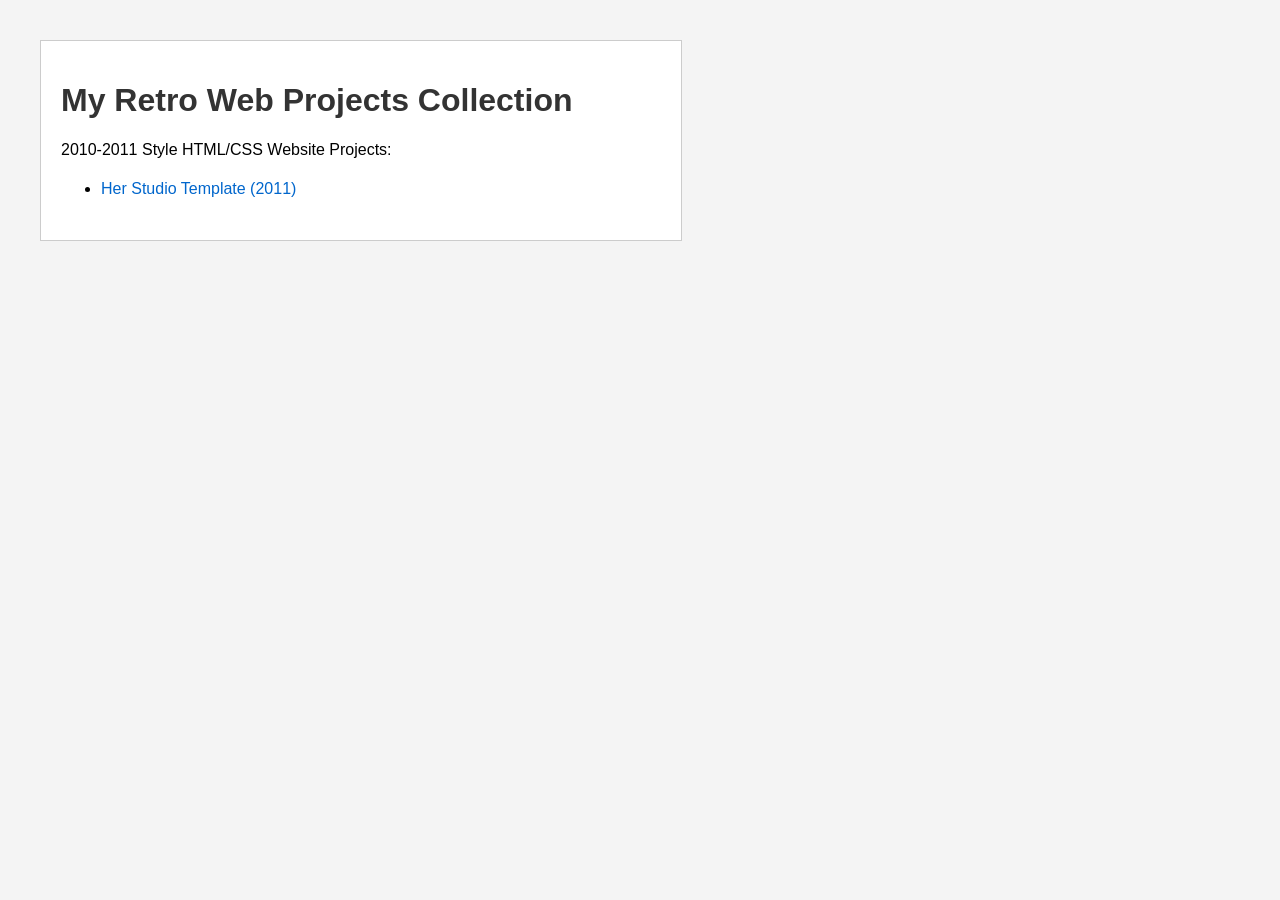
<file: index.html>
<!DOCTYPE html>
<html lang="en">
<head>
    <meta charset="UTF-8">
    <meta name="viewport" content="width=device-width, initial-scale=1.0">
    <title>My Retro Web Collection</title>
    <style>
        body {
            font-family: Arial, sans-serif;
            margin: 40px;
            background-color: #f4f4f4;
        }
        .container {
            background: #fff;
            padding: 20px;
            border: 1px solid #ccc;
            max-width: 600px;
        }
        h1 { color: #333; }
        ul { line-height: 1.8; }
        a { color: #0066cc; text-decoration: none; }
        a:hover { text-decoration: underline; }
    </style>
</head>
<body>
    <div class="container">
        <h1>My Retro Web Projects Collection</h1>
        <p>2010-2011 Style HTML/CSS Website Projects:</p>
        <ul>
            <li><a href="./her-studio/index.html">Her Studio Template (2011)</a></li>
        </ul>
    </div>
</body>
</html>
</file>
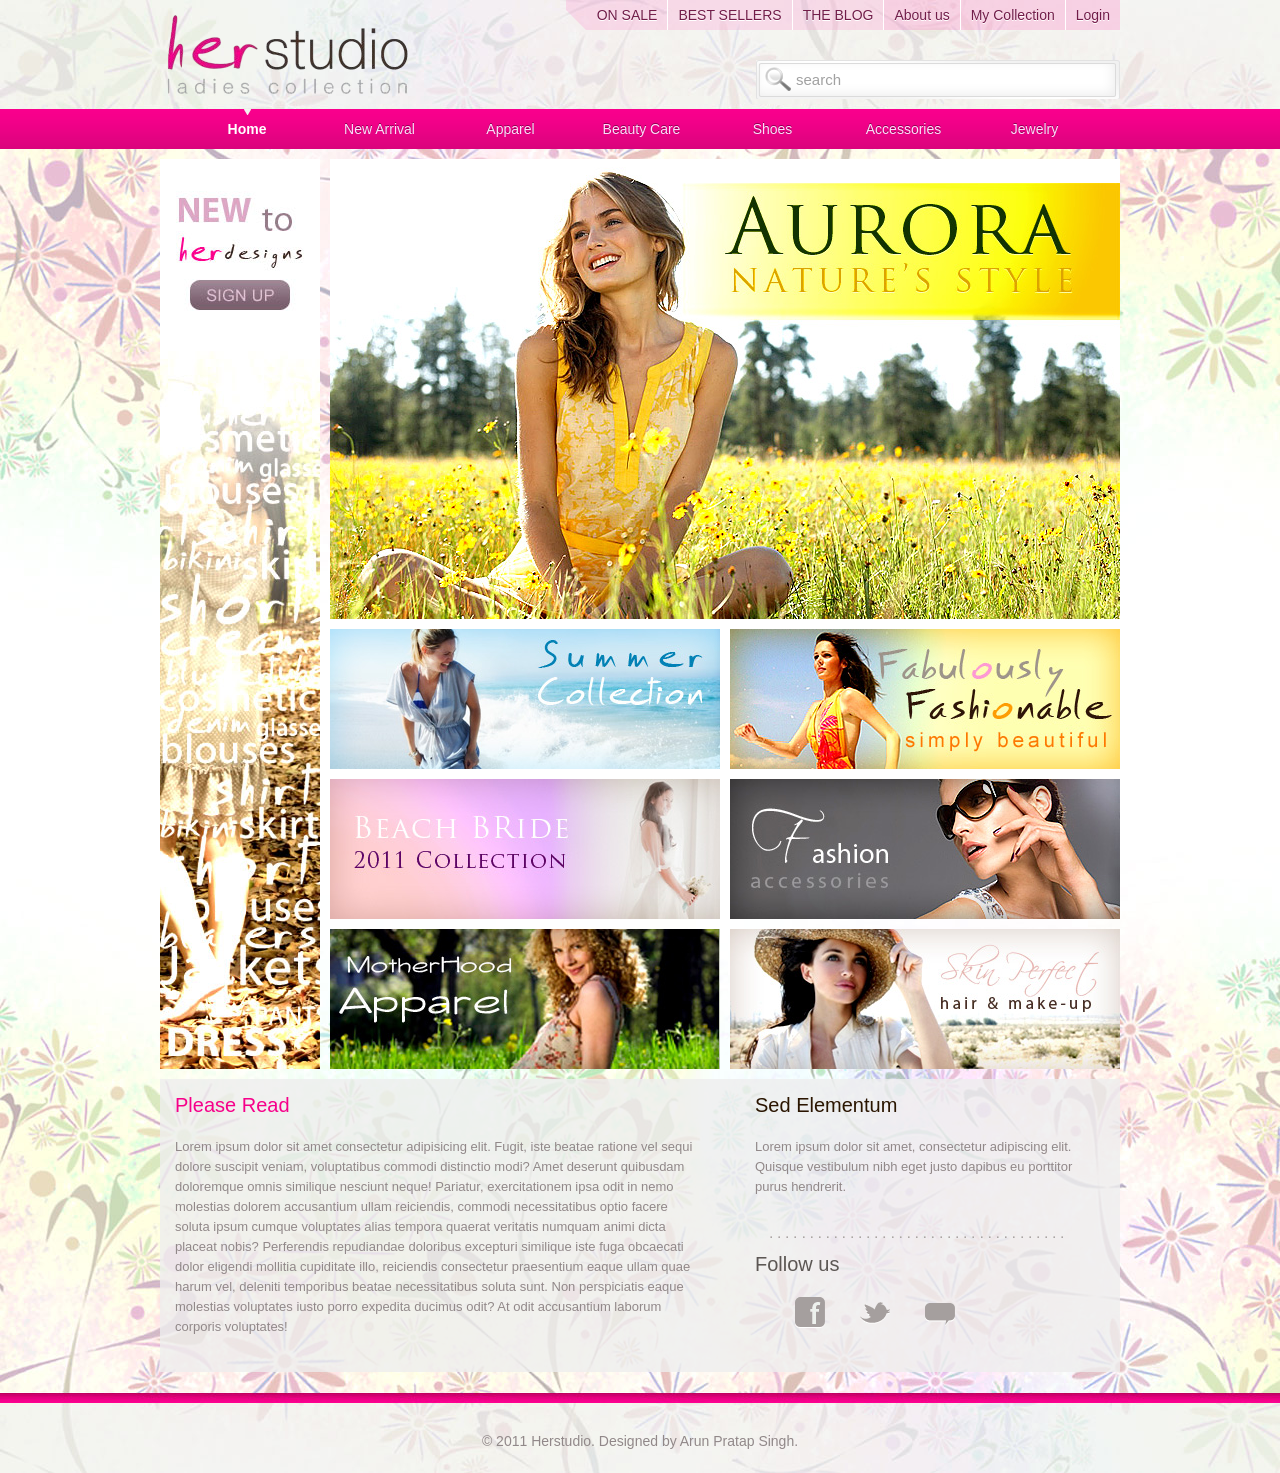
<file: her-studio/index.html>
<!DOCTYPE html>
<html lang="en">
<head>
    <meta http-equiv="Content-Type" content="text/html; charset=utf-8"/>
    <title>Her Studio - 2011 E-Commerce Template</title>
    <link rel="stylesheet" href="style.css" type="text/css">
</head>
<body>
    <body>
		<div class="header">
			<div>
				<a href="index.html" id="logo"><img src="images/logo.png" alt="logo"/></a>
				<div class="navigation">
					<ul class="first">
						<li class="first"><a href="jewelry.html">ON SALE</a></li>
						<li><a href="accessories.html">BEST SELLERS</a></li>
						<li><a href="blog.html">THE BLOG</a></li>
					</ul>
					<ul>
						<li><a href="about.html">About us</a></li>
						<li><a href="shoes.html">My Collection</a></li>
						<li><a href="#">Login</a></li>
					</ul>
				</div>
				<form action="" class="search">
					<input type="text" value="search" onblur="this.value=!this.value?'search':this.value;" onfocus="this.select()" onclick="this.value='';"/>
					<input type="submit" id="submit" value=""/>
				</form>
			</div>
			<div id="navigation">
				<ul>
					<li class="selected"><a href="index.html">Home</a></li>
					<li><a href="new_arrival.html">New Arrival</a></li>
					<li><a href="apparel.html">Apparel</a></li>
					<li><a href="beauty_care.html">Beauty Care</a></li>
					<li><a href="shoes.html">Shoes</a></li>
					<li><a href="accessories.html">Accessories</a></li>
					<li><a href="jewelry.html">Jewelry</a></li>
				</ul>
			</div>
		</div> 
		<div class="body">
			<div class="featured">
				<a href="blog.html"><img src="images/advertisement.jpg" alt=""/></a>
				<div class="gallery">
					<a href="new_arrival.html"><img src="images/aurora.jpg" alt=""/></a>
					<ul class="first">
						<li><a href="new_arrival.html"><img src="images/summer-collection.jpg" alt=""/></a></li>
						<li><a href="new_arrival.html"><img src="images/beach-bride.jpg" alt=""/></a></li>
						<li><a href="new_arrival.html"><img src="images/motherhood-apparel.jpg" alt=""/></a></li>
					</ul>
					<ul>
						<li><a href="new_arrival.html"><img src="images/fashionable.jpg" alt=""/></a></li>
						<li><a href="new_arrival.html"><img src="images/accessories.jpg" alt=""/></a></li>
						<li><a href="new_arrival.html"><img src="images/skin-perfect.jpg" alt=""/></a></li>
					</ul>
				</div>
			</div>
			<div class="article">
				<div class="first">
					<h3>Please Read</h3>
					<p>Lorem ipsum dolor sit amet consectetur adipisicing elit. Fugit, iste beatae ratione vel sequi dolore suscipit veniam, voluptatibus commodi distinctio modi? Amet deserunt quibusdam doloremque omnis similique nesciunt neque! Pariatur, exercitationem ipsa odit in nemo molestias dolorem accusantium ullam reiciendis, commodi necessitatibus optio facere soluta ipsum cumque voluptates alias tempora quaerat veritatis numquam animi dicta placeat nobis? Perferendis repudiandae doloribus excepturi similique iste fuga obcaecati dolor eligendi mollitia cupiditate illo, reiciendis consectetur praesentium eaque ullam quae harum vel, deleniti temporibus beatae necessitatibus soluta sunt. Non perspiciatis eaque molestias voluptates iusto porro expedita ducimus odit? At odit accusantium laborum corporis voluptates!</p>
				</div>
				<div>
					<h3>Sed Elementum</h3>
					<p>Lorem ipsum dolor sit amet, consectetur adipiscing elit. Quisque vestibulum nibh eget justo dapibus eu porttitor purus hendrerit.</p>
				</div>
				<div class="connect">
					<h2>Follow us</h2>
					<a href="#" id="facebook">Facebook</a>
					<a href="#" id="twitter">Twitter</a>
					<a href="#" id="comments">Comments</a>
				</div>
			</div>
		</div>
		<div class="footer">
			<p>&#169; 2011 Herstudio. Designed by Arun Pratap Singh.</p>
		</div>
	</body>
</body>
</html>
</file>
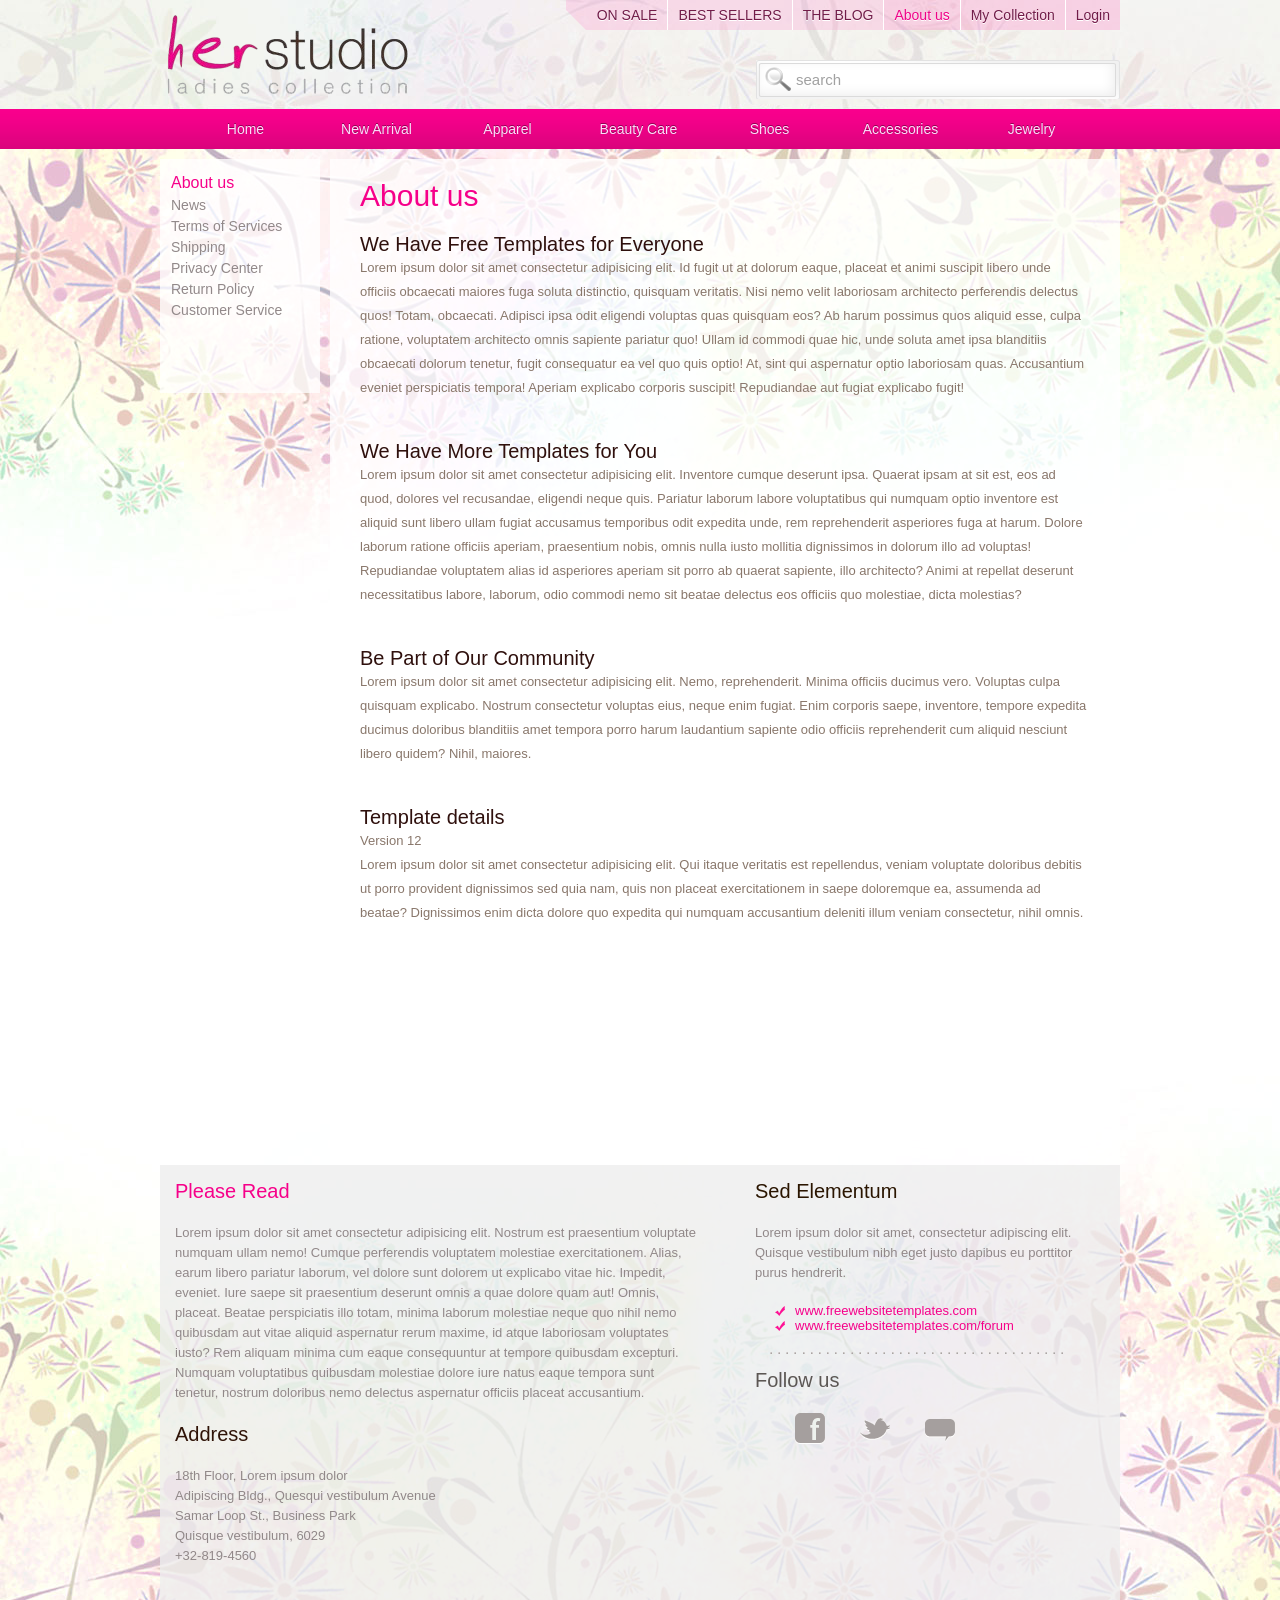
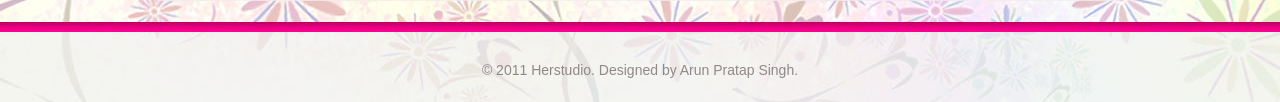
<file: her-studio/about.html>
<!DOCTYPE html>
<html lang="en">
<head>
    <meta http-equiv="Content-Type" content="text/html; charset=utf-8"/>
    <title>About-Her Studio Web Template</title>
    <link rel="stylesheet" href="style.css" type="text/css">
</head>

<body>
    <div class="header">
        <div>
            <a href="index.html" id="logo"><img src="images/logo.png" alt="logo" /></a>
            <div class="navigation">
                <ul class="first">
                    <li class="first"><a href="jewelry.html">ON SALE</a></li>
                    <li><a href="accessories.html">BEST SELLERS</a></li>
                    <li><a href="blog.html">THE BLOG</a></li>
                </ul>
                <ul>
                    <li class="selected"><a href="about.html">About us</a></li>
                    <li><a href="shoes.html">My Collection</a></li>
                    <li><a href="#">Login</a></li>
                </ul>
            </div>
            <form action="" class="search">
                <input type="text" value="search" onblur="this.value=!this.value?'search':this.value;"
                    onfocus="this.select()" onclick="this.value='';" />
                <input type="submit" id="submit" value="" />
            </form>
        </div>
        <div id="navigation">
            <ul>
                <li><a href="index.html">Home</a></li>
                <li><a href="new_arrival.html">New Arrival</a></li>
                <li><a href="apparel.html">Apparel</a></li>
                <li><a href="beauty_care.html">Beauty Care</a></li>
                <li><a href="shoes.html">Shoes</a></li>
                <li><a href="accessories.html">Accessories</a></li>
                <li><a href="jewelry.html">Jewelry</a></li>
            </ul>
        </div>
    </div>
    <div class="body">
        <div class="sidebar">
            <div class="first">
                <h2><a href="about.html">About us</a></h2>
                <ul>
                    <li><a href="news.html">News</a></li>
                    <li><a href="#">Terms of Services</a></li>
                    <li><a href="#">Shipping</a></li>
                    <li><a href="#">Privacy Center</a></li>
                    <li><a href="#">Return Policy</a></li>
                    <li><a href="#">Customer Service</a></li>
                </ul>
            </div>
        </div>
        <div class="content">
            <div class="about">
                <h2>About us</h2>

                <h3>We Have Free Templates for Everyone</h3>
                <p>Lorem ipsum dolor sit amet consectetur adipisicing elit. Id fugit ut at dolorum eaque, placeat et animi suscipit libero unde officiis obcaecati maiores fuga soluta distinctio, quisquam veritatis. Nisi nemo velit laboriosam architecto perferendis delectus quos! Totam, obcaecati. Adipisci ipsa odit eligendi voluptas quas quisquam eos? Ab harum possimus quos aliquid esse, culpa ratione, voluptatem architecto omnis sapiente pariatur quo! Ullam id commodi quae hic, unde soluta amet ipsa blanditiis obcaecati dolorum tenetur, fugit consequatur ea vel quo quis optio! At, sint qui aspernatur optio laboriosam quas. Accusantium eveniet perspiciatis tempora! Aperiam explicabo corporis suscipit! Repudiandae aut fugiat explicabo fugit!</p>

                <h3>We Have More Templates for You</h3>
                <p>Lorem ipsum dolor sit amet consectetur adipisicing elit. Inventore cumque deserunt ipsa. Quaerat ipsam at sit est, eos ad quod, dolores vel recusandae, eligendi neque quis. Pariatur laborum labore voluptatibus qui numquam optio inventore est aliquid sunt libero ullam fugiat accusamus temporibus odit expedita unde, rem reprehenderit asperiores fuga at harum. Dolore laborum ratione officiis aperiam, praesentium nobis, omnis nulla iusto mollitia dignissimos in dolorum illo ad voluptas! Repudiandae voluptatem alias id asperiores aperiam sit porro ab quaerat sapiente, illo architecto? Animi at repellat deserunt necessitatibus labore, laborum, odio commodi nemo sit beatae delectus eos officiis quo molestiae, dicta molestias?</p>

                <h3>Be Part of Our Community</h3>
                <p>Lorem ipsum dolor sit amet consectetur adipisicing elit. Nemo, reprehenderit. Minima officiis ducimus vero. Voluptas culpa quisquam explicabo. Nostrum consectetur voluptas eius, neque enim fugiat. Enim corporis saepe, inventore, tempore expedita ducimus doloribus blanditiis amet tempora porro harum laudantium sapiente odio officiis reprehenderit cum aliquid nesciunt libero quidem? Nihil, maiores.</p>

                <h3>Template details</h3>
                <p>Version 12</br>
                    Lorem ipsum dolor sit amet consectetur adipisicing elit. Qui itaque veritatis est repellendus, veniam voluptate doloribus debitis ut porro provident dignissimos sed quia nam, quis non placeat exercitationem in saepe doloremque ea, assumenda ad beatae? Dignissimos enim dicta dolore quo expedita qui numquam accusantium deleniti illum veniam consectetur, nihil omnis.</p>
            </div>
        </div>
        <div class="article">
            <div class="first">
                <h3>Please Read</h3>
                <p>Lorem ipsum dolor sit amet consectetur adipisicing elit. Nostrum est praesentium voluptate numquam ullam nemo! Cumque perferendis voluptatem molestiae exercitationem. Alias, earum libero pariatur laborum, vel dolore sunt dolorem ut explicabo vitae hic. Impedit, eveniet. Iure saepe sit praesentium deserunt omnis a quae dolore quam aut! Omnis, placeat. Beatae perspiciatis illo totam, minima laborum molestiae neque quo nihil nemo quibusdam aut vitae aliquid aspernatur rerum maxime, id atque laboriosam voluptates iusto? Rem aliquam minima cum eaque consequuntur at tempore quibusdam excepturi. Numquam voluptatibus quibusdam molestiae dolore iure natus eaque tempora sunt tenetur, nostrum doloribus nemo delectus aspernatur officiis placeat accusantium.</p>
                <h4>Address</h4>
                <p>18th Floor, Lorem ipsum dolor</br>
                    Adipiscing Bldg., Quesqui vestibulum Avenue</br>
                    Samar Loop St., Business Park</br>
                    Quisque vestibulum, 6029</br>
                    +32-819-4560</p>
            </div>
            <div>
                <h3>Sed Elementum</h3>
                <p>Lorem ipsum dolor sit amet, consectetur adipiscing elit. Quisque vestibulum nibh eget justo dapibus
                    eu porttitor purus hendrerit.</p>
                <a href="#">www.freewebsitetemplates.com</a>
                <a href="#">www.freewebsitetemplates.com/forum</a>
            </div>
            <div class="connect">
                <h2>Follow us</h2>
                <a href="#" id="facebook">Facebook</a>
                <a href="#" id="twitter">Twitter</a>
                <a href="#" id="comments">Comments</a>
            </div>
        </div>
    </div>
    <div class="footer">
        <p>&#169; 2011 Herstudio. Designed by Arun Pratap Singh.</p>
    </div>
</body>

</html>
</file>
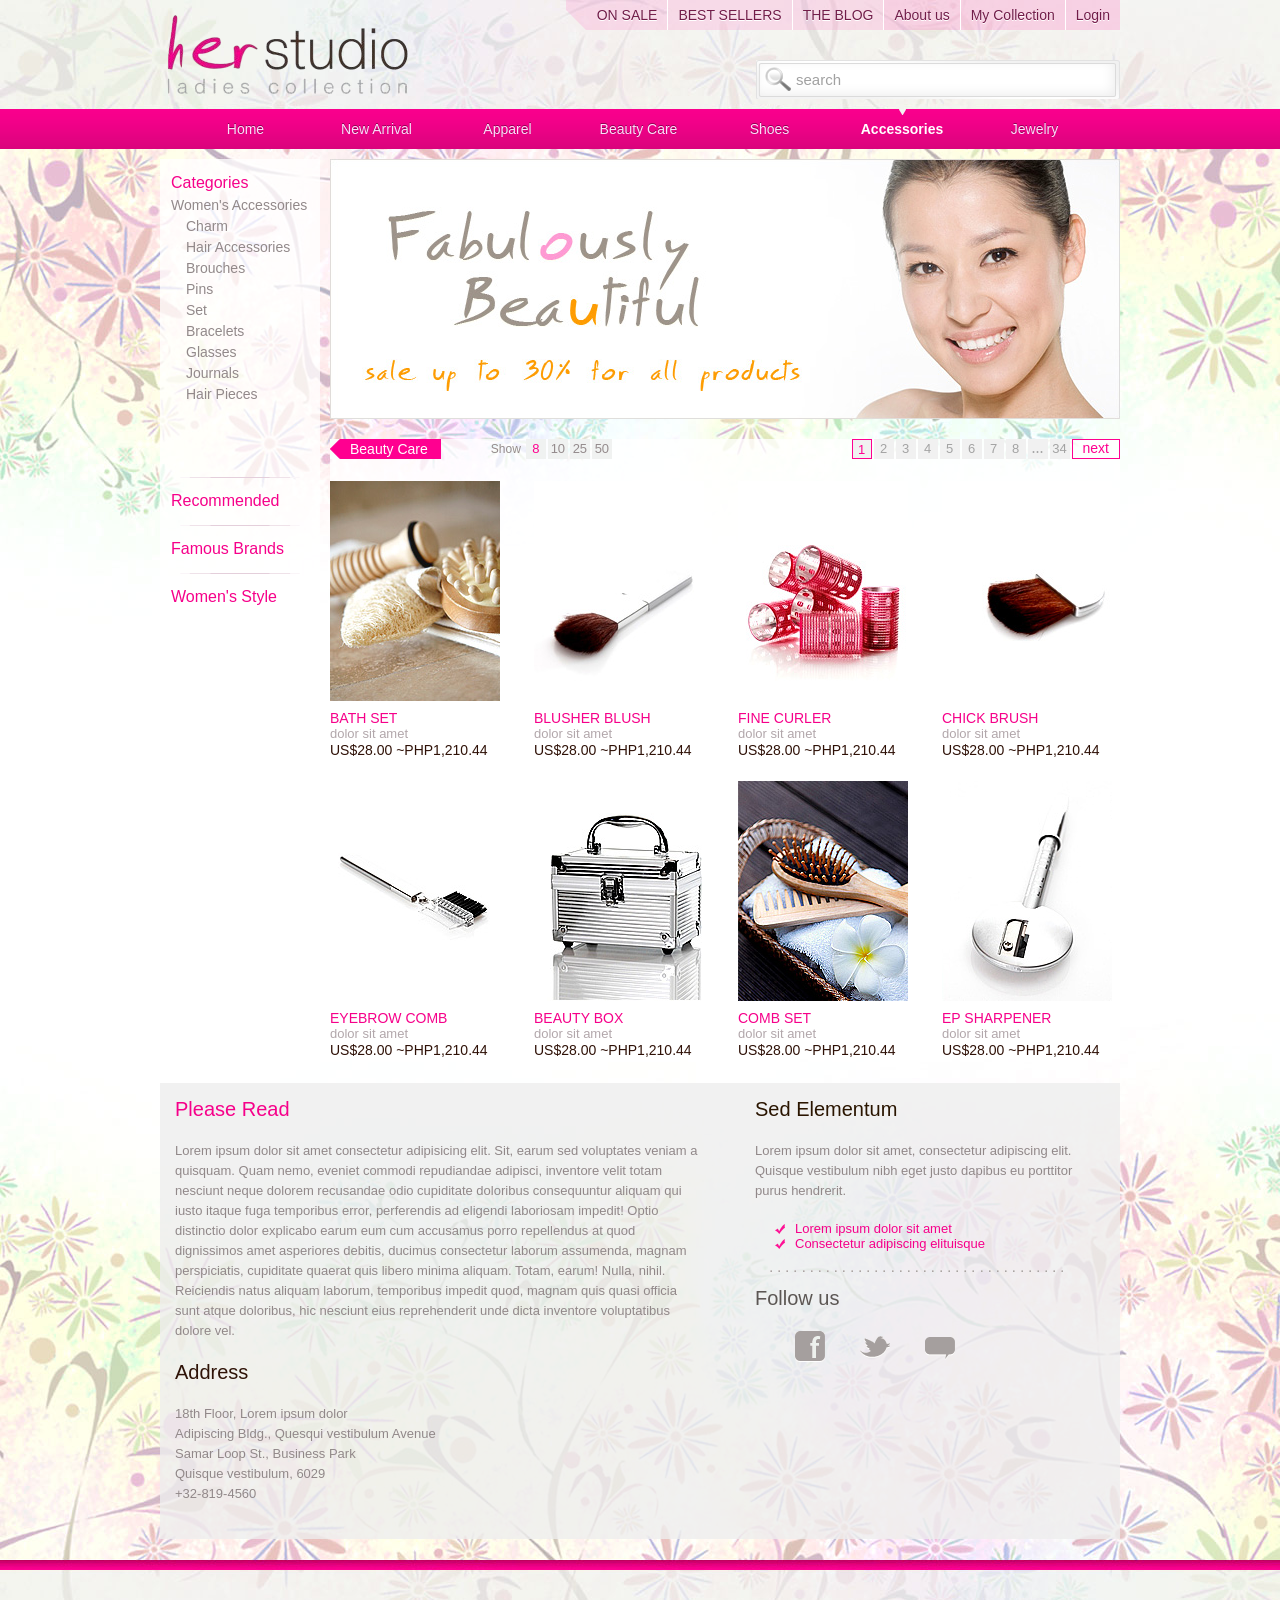
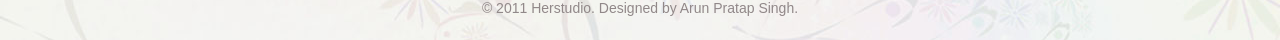
<file: her-studio/accessories.html>
<!DOCTYPE html>
<html lang="en">
<head>
    <meta http-equiv="Content-Type" content="text/html; charset=utf-8"/>
    <title>Her Studio</title>
    <link rel="stylesheet" href="style.css" type="text/css">
</head>

<body>
    <div class="header">
        <div>
            <a href="index.html" id="logo"><img src="images/logo.png" alt="logo" /></a>
            <div class="navigation">
                <ul class="first">
                    <li class="first"><a href="jewelry.html">ON SALE</a></li>
                    <li><a href="accessories.html">BEST SELLERS</a></li>
                    <li><a href="blog.html">THE BLOG</a></li>
                </ul>
                <ul>
                    <li><a href="about.html">About us</a></li>
                    <li><a href="shoes.html">My Collection</a></li>
                    <li><a href="#">Login</a></li>
                </ul>
            </div>
            <form action="" class="search">
                <input type="text" value="search" onblur="this.value=!this.value?'search':this.value;"
                    onfocus="this.select()" onclick="this.value='';" />
                <input type="submit" id="submit" value="" />
            </form>
        </div>
        <div id="navigation">
            <ul>
                <li><a href="index.html">Home</a></li>
                <li><a href="new_arrival.html">New Arrival</a></li>
                <li><a href="apparel.html">Apparel</a></li>
                <li><a href="beauty_care.html">Beauty Care</a></li>
                <li><a href="shoes.html">Shoes</a></li>
                <li class="selected"><a href="accessories.html">Accessories</a></li>
                <li><a href="jewelry.html">Jewelry</a></li>
            </ul>
        </div>
    </div>
    <div class="body">
        <div class="sidebar">
            <div class="first">
                <h2><a href="#">Categories</a></h2>
                <ul>
                    <li>
                        <a href="#">Women's Accessories</a>
                        <ul>
                            <li><a href="#">Charm</a></li>
                            <li><a href="#">Hair Accessories</a></li>
                            <li><a href="#">Brouches</a></li>
                            <li><a href="#">Pins</a></li>
                            <li><a href="#">Set</a></li>
                            <li><a href="#">Bracelets</a></li>
                            <li><a href="#">Glasses</a></li>
                            <li><a href="#">Journals</a></li>
                            <li><a href="#">Hair Pieces</a></li>
                        </ul>
                    </li>
                </ul>
            </div>
            <div>
                <h2><a href="#">Recommended</a></h2>
            </div>
            <div>
                <h2><a href="#">Famous Brands</a></h2>
            </div>
            <div>
                <h2><a href="#">Women's Style</a></h2>
            </div>
        </div>
        <div class="content">
            <div class="figure">
                <img src="images/accesory.jpg" alt="" />
            </div>
            <div class="products">
                <div class="paging">
                    <div class="first">
                        <h2>Beauty Care</h2>
                        <span>Show</span>
                        <ul>
                            <li class="selected"><a href="#">8</a></li>
                            <li><a href="#">10</a></li>
                            <li><a href="#">25</a></li>
                            <li><a href="#">50</a></li>
                        </ul>
                    </div>
                    <div>
                        <ul>
                            <li class="selected"><a href="#">1</a></li>
                            <li><a href="#">2</a></li>
                            <li><a href="#">3</a></li>
                            <li><a href="#">4</a></li>
                            <li><a href="#">5</a></li>
                            <li><a href="#">6</a></li>
                            <li><a href="#">7</a></li>
                            <li><a href="#">8</a></li>
                            <li>...</li>
                            <li><a href="#">34</a></li>
                        </ul>
                        <a href="#">next</a>
                    </div>
                </div>
                <ul>
                    <li class="first">
                        <a href="#"><img src="images/bath-set.jpg" alt="" /></a>
                        <h4>Bath Set</h4>
                        <p>dolor sit amet</p>
                        <span>US$28.00 ~PHP1,210.44</span>
                    </li>
                    <li>
                        <a href="#"><img src="images/blusher-brush.jpg" alt="" /></a>
                        <h4>Blusher Blush</h4>
                        <p>dolor sit amet</p>
                        <span>US$28.00 ~PHP1,210.44</span>
                    </li>
                    <li>
                        <a href="#"><img src="images/fine-curler.jpg" alt="" /></a>
                        <h4>Fine Curler</h4>
                        <p>dolor sit amet</p>
                        <span>US$28.00 ~PHP1,210.44</span>
                    </li>
                    <li>
                        <a href="#"><img src="images/chick-brush.jpg" alt="" /></a>
                        <h4>Chick Brush</h4>
                        <p>dolor sit amet</p>
                        <span>US$28.00 ~PHP1,210.44</span>
                    </li>
                </ul>
                <ul>
                    <li class="first">
                        <a href="#"><img src="images/eyebrow-comb.jpg" alt="" /></a>
                        <h4>Eyebrow Comb</h4>
                        <p>dolor sit amet</p>
                        <span>US$28.00 ~PHP1,210.44</span>
                    </li>
                    <li>
                        <a href="#"><img src="images/beauty-box.jpg" alt="" /></a>
                        <h4>Beauty Box</h4>
                        <p>dolor sit amet</p>
                        <span>US$28.00 ~PHP1,210.44</span>
                    </li>
                    <li>
                        <a href="#"><img src="images/comb-set.jpg" alt="" /></a>
                        <h4>Comb Set</h4>
                        <p>dolor sit amet</p>
                        <span>US$28.00 ~PHP1,210.44</span>
                    </li>
                    <li>
                        <a href="#"><img src="images/ep-sharpener.jpg" alt="" /></a>
                        <h4>Ep Sharpener</h4>
                        <p>dolor sit amet</p>
                        <span>US$28.00 ~PHP1,210.44</span>
                    </li>
                </ul>
            </div>
        </div>
        <div class="article">
            <div class="first">
                <h3>Please Read</h3>
                <p>Lorem ipsum dolor sit amet consectetur adipisicing elit. Sit, earum sed voluptates veniam a quisquam. Quam nemo, eveniet commodi repudiandae adipisci, inventore velit totam nesciunt neque dolorem recusandae odio cupiditate doloribus consequuntur aliquam qui iusto itaque fuga temporibus error, perferendis ad eligendi laboriosam impedit! Optio distinctio dolor explicabo earum eum cum accusamus porro repellendus at quod dignissimos amet asperiores debitis, ducimus consectetur laborum assumenda, magnam perspiciatis, cupiditate quaerat quis libero minima aliquam. Totam, earum! Nulla, nihil. Reiciendis natus aliquam laborum, temporibus impedit quod, magnam quis quasi officia sunt atque doloribus, hic nesciunt eius reprehenderit unde dicta inventore voluptatibus dolore vel.</p>
                <h4>Address</h4>
                <p>18th Floor, Lorem ipsum dolor</br>
                    Adipiscing Bldg., Quesqui vestibulum Avenue</br>
                    Samar Loop St., Business Park</br>
                    Quisque vestibulum, 6029</br>
                    +32-819-4560</p>
            </div>
            <div>
                <h3>Sed Elementum</h3>
                <p>Lorem ipsum dolor sit amet, consectetur adipiscing elit. Quisque vestibulum nibh eget justo dapibus
                    eu porttitor purus hendrerit.</p>
                <a href="#">Lorem ipsum dolor sit amet</a>
                <a href="#">Consectetur adipiscing elituisque</a>
            </div>
            <div class="connect">
                <h2>Follow us</h2>
                <a href="#" id="facebook">Facebook</a>
                <a href="#" id="twitter">Twitter</a>
                <a href="#" id="comments">Comments</a>
            </div>
        </div>
    </div>
    <div class="footer">
        <p>&#169; 2011 Herstudio. Designed by Arun Pratap Singh.</p>
    </div>
</body>

</html>
</file>
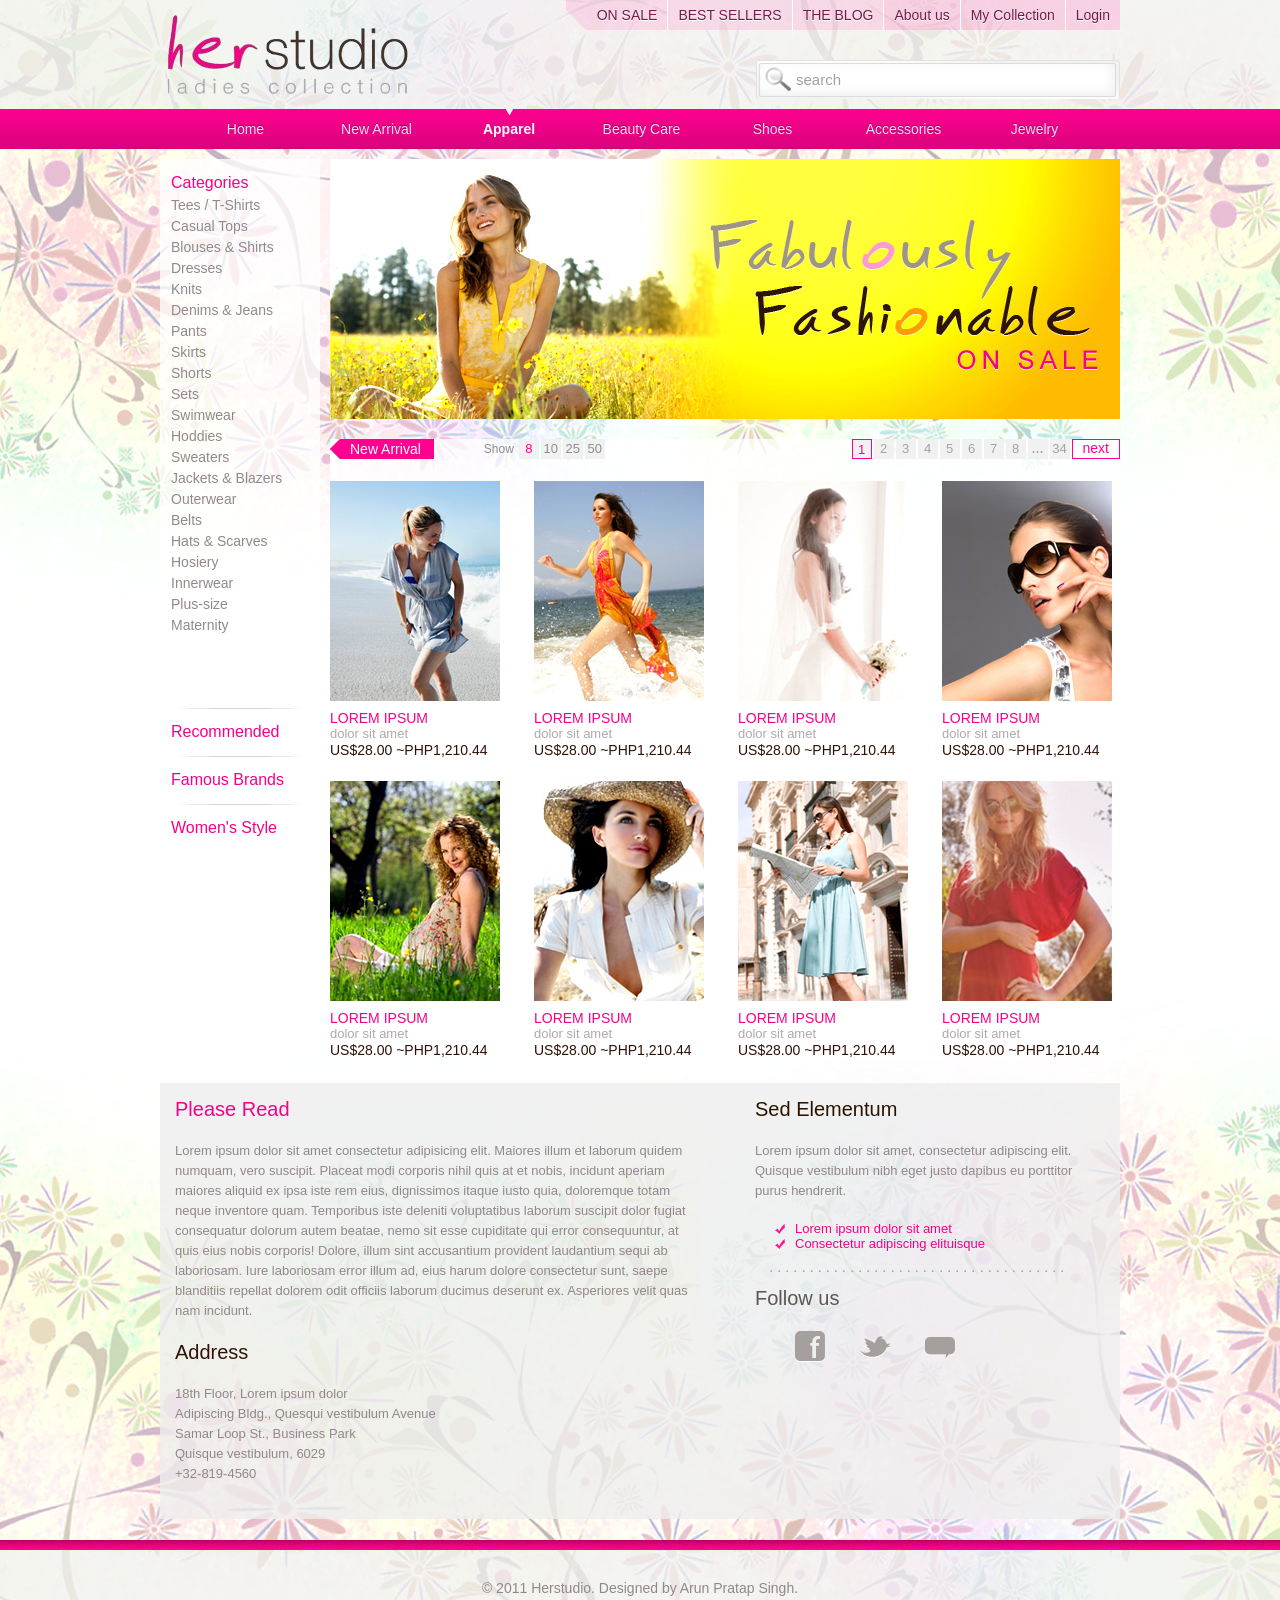
<file: her-studio/apparel.html>
<!DOCTYPE html>
<html lang="en">
<head>
    <meta http-equiv="Content-Type" content="text/html; charset=utf-8"/>
    <title>Her Studio</title>
    <link rel="stylesheet" href="style.css" type="text/css">
</head>

<body>
    <div class="header">
        <div>
            <a href="index.html" id="logo"><img src="images/logo.png" alt="logo" /></a>
            <div class="navigation">
                <ul class="first">
                    <li class="first"><a href="jewelry.html">ON SALE</a></li>
                    <li><a href="accessories.html">BEST SELLERS</a></li>
                    <li><a href="blog.html">THE BLOG</a></li>
                </ul>
                <ul>
                    <li><a href="about.html">About us</a></li>
                    <li><a href="shoes.html">My Collection</a></li>
                    <li><a href="#">Login</a></li>
                </ul>
            </div>
            <form action="" class="search">
                <input type="text" value="search" onblur="this.value=!this.value?'search':this.value;"
                    onfocus="this.select()" onclick="this.value='';" />
                <input type="submit" id="submit" value="" />
            </form>
        </div>
        <div id="navigation">
            <ul>
                <li><a href="index.html">Home</a></li>
                <li><a href="new_arrival.html">New Arrival</a></li>
                <li class="selected"><a href="apparel.html">Apparel</a></li>
                <li><a href="beauty_care.html">Beauty Care</a></li>
                <li><a href="shoes.html">Shoes</a></li>
                <li><a href="accessories.html">Accessories</a></li>
                <li><a href="jewelry.html">Jewelry</a></li>
            </ul>
        </div>
    </div>
    <div class="body">
        <div class="sidebar">
            <div class="first">
                <h2><a href="#">Categories</a></h2>
                <ul>
                    <li><a href="#">Tees / T-Shirts</a></li>
                    <li><a href="#">Casual Tops</a></li>
                    <li><a href="#">Blouses &amp; Shirts</a></li>
                    <li><a href="#">Dresses</a></li>
                    <li><a href="#">Knits</a></li>
                    <li><a href="#">Denims &amp; Jeans</a></li>
                    <li><a href="#">Pants</a></li>
                    <li><a href="#">Skirts</a></li>
                    <li><a href="#">Shorts</a></li>
                    <li><a href="#">Sets</a></li>
                    <li><a href="#">Swimwear</a></li>
                    <li><a href="#">Hoddies</a></li>
                    <li><a href="#">Sweaters</a></li>
                    <li><a href="#">Jackets &amp; Blazers</a></li>
                    <li><a href="#">Outerwear</a></li>
                    <li><a href="#">Belts</a></li>
                    <li><a href="#">Hats &amp; Scarves</a></li>
                    <li><a href="#">Hosiery</a></li>
                    <li><a href="#">Innerwear</a></li>
                    <li><a href="#">Plus-size</a></li>
                    <li><a href="#">Maternity</a></li>
                </ul>
            </div>
            <div>
                <h2><a href="#">Recommended</a></h2>
            </div>
            <div>
                <h2><a href="#">Famous Brands</a></h2>
            </div>
            <div>
                <h2><a href="#">Women's Style</a></h2>
            </div>
        </div>
        <div class="content">
            <div class="figure">
                <img src="images/apparel.jpg" alt="" />
            </div>
            <div class="products">
                <div class="paging">
                    <div class="first">
                        <h2>New Arrival</h2>
                        <span>Show</span>
                        <ul>
                            <li class="selected"><a href="#">8</a></li>
                            <li><a href="#">10</a></li>
                            <li><a href="#">25</a></li>
                            <li><a href="#">50</a></li>
                        </ul>
                    </div>
                    <div>
                        <ul>
                            <li class="selected"><a href="#">1</a></li>
                            <li><a href="#">2</a></li>
                            <li><a href="#">3</a></li>
                            <li><a href="#">4</a></li>
                            <li><a href="#">5</a></li>
                            <li><a href="#">6</a></li>
                            <li><a href="#">7</a></li>
                            <li><a href="#">8</a></li>
                            <li>...</li>
                            <li><a href="#">34</a></li>
                        </ul>
                        <a href="#">next</a>
                    </div>
                </div>
                <ul>
                    <li class="first">
                        <a href="new_arrival.html"><img src="images/apparel1.jpg" alt="" /></a>
                        <h4>Lorem Ipsum</h4>
                        <p>dolor sit amet</p>
                        <span>US$28.00 ~PHP1,210.44</span>
                    </li>
                    <li>
                        <a href="new_arrival.html"><img src="images/apparel2.jpg" alt="" /></a>
                        <h4>Lorem Ipsum</h4>
                        <p>dolor sit amet</p>
                        <span>US$28.00 ~PHP1,210.44</span>
                    </li>
                    <li>
                        <a href="new_arrival.html"><img src="images/apparel3.jpg" alt="" /></a>
                        <h4>Lorem Ipsum</h4>
                        <p>dolor sit amet</p>
                        <span>US$28.00 ~PHP1,210.44</span>
                    </li>
                    <li>
                        <a href="new_arrival.html"><img src="images/apparel4.jpg" alt="" /></a>
                        <h4>Lorem Ipsum</h4>
                        <p>dolor sit amet</p>
                        <span>US$28.00 ~PHP1,210.44</span>
                    </li>
                </ul>
                <ul>
                    <li class="first">
                        <a href="new_arrival.html"><img src="images/apparel5.jpg" alt="" /></a>
                        <h4>Lorem Ipsum</h4>
                        <p>dolor sit amet</p>
                        <span>US$28.00 ~PHP1,210.44</span>
                    </li>
                    <li>
                        <a href="new_arrival.html"><img src="images/apparel6.jpg" alt="" /></a>
                        <h4>Lorem Ipsum</h4>
                        <p>dolor sit amet</p>
                        <span>US$28.00 ~PHP1,210.44</span>
                    </li>
                    <li>
                        <a href="new_arrival.html"><img src="images/apparel7.jpg" alt="" /></a>
                        <h4>Lorem Ipsum</h4>
                        <p>dolor sit amet</p>
                        <span>US$28.00 ~PHP1,210.44</span>
                    </li>
                    <li>
                        <a href="new_arrival.html"><img src="images/apparel8.jpg" alt="" /></a>
                        <h4>Lorem Ipsum</h4>
                        <p>dolor sit amet</p>
                        <span>US$28.00 ~PHP1,210.44</span>
                    </li>
                </ul>
            </div>
        </div>
        <div class="article">
            <div class="first">
                <h3>Please Read</h3>
                <p>Lorem ipsum dolor sit amet consectetur adipisicing elit. Maiores illum et laborum quidem numquam, vero suscipit. Placeat modi corporis nihil quis at et nobis, incidunt aperiam maiores aliquid ex ipsa iste rem eius, dignissimos itaque iusto quia, doloremque totam neque inventore quam. Temporibus iste deleniti voluptatibus laborum suscipit dolor fugiat consequatur dolorum autem beatae, nemo sit esse cupiditate qui error consequuntur, at quis eius nobis corporis! Dolore, illum sint accusantium provident laudantium sequi ab laboriosam. Iure laboriosam error illum ad, eius harum dolore consectetur sunt, saepe blanditiis repellat dolorem odit officiis laborum ducimus deserunt ex. Asperiores velit quas nam incidunt.</p>
                <h4>Address</h4>
                <p>18th Floor, Lorem ipsum dolor</br>
                    Adipiscing Bldg., Quesqui vestibulum Avenue</br>
                    Samar Loop St., Business Park</br>
                    Quisque vestibulum, 6029</br>
                    +32-819-4560</p>
            </div>
            <div>
                <h3>Sed Elementum</h3>
                <p>Lorem ipsum dolor sit amet, consectetur adipiscing elit. Quisque vestibulum nibh eget justo dapibus
                    eu porttitor purus hendrerit.</p>
                <a href="#">Lorem ipsum dolor sit amet</a>
                <a href="#">Consectetur adipiscing elituisque</a>
            </div>
            <div class="connect">
                <h2>Follow us</h2>
                <a href="#" id="facebook">Facebook</a>
                <a href="#" id="twitter">Twitter</a>
                <a href="#" id="comments">Comments</a>
            </div>
        </div>
    </div>
    <div class="footer">
        <p>&#169; 2011 Herstudio. Designed by Arun Pratap Singh.</p>
    </div>
</body>

</html>
</file>
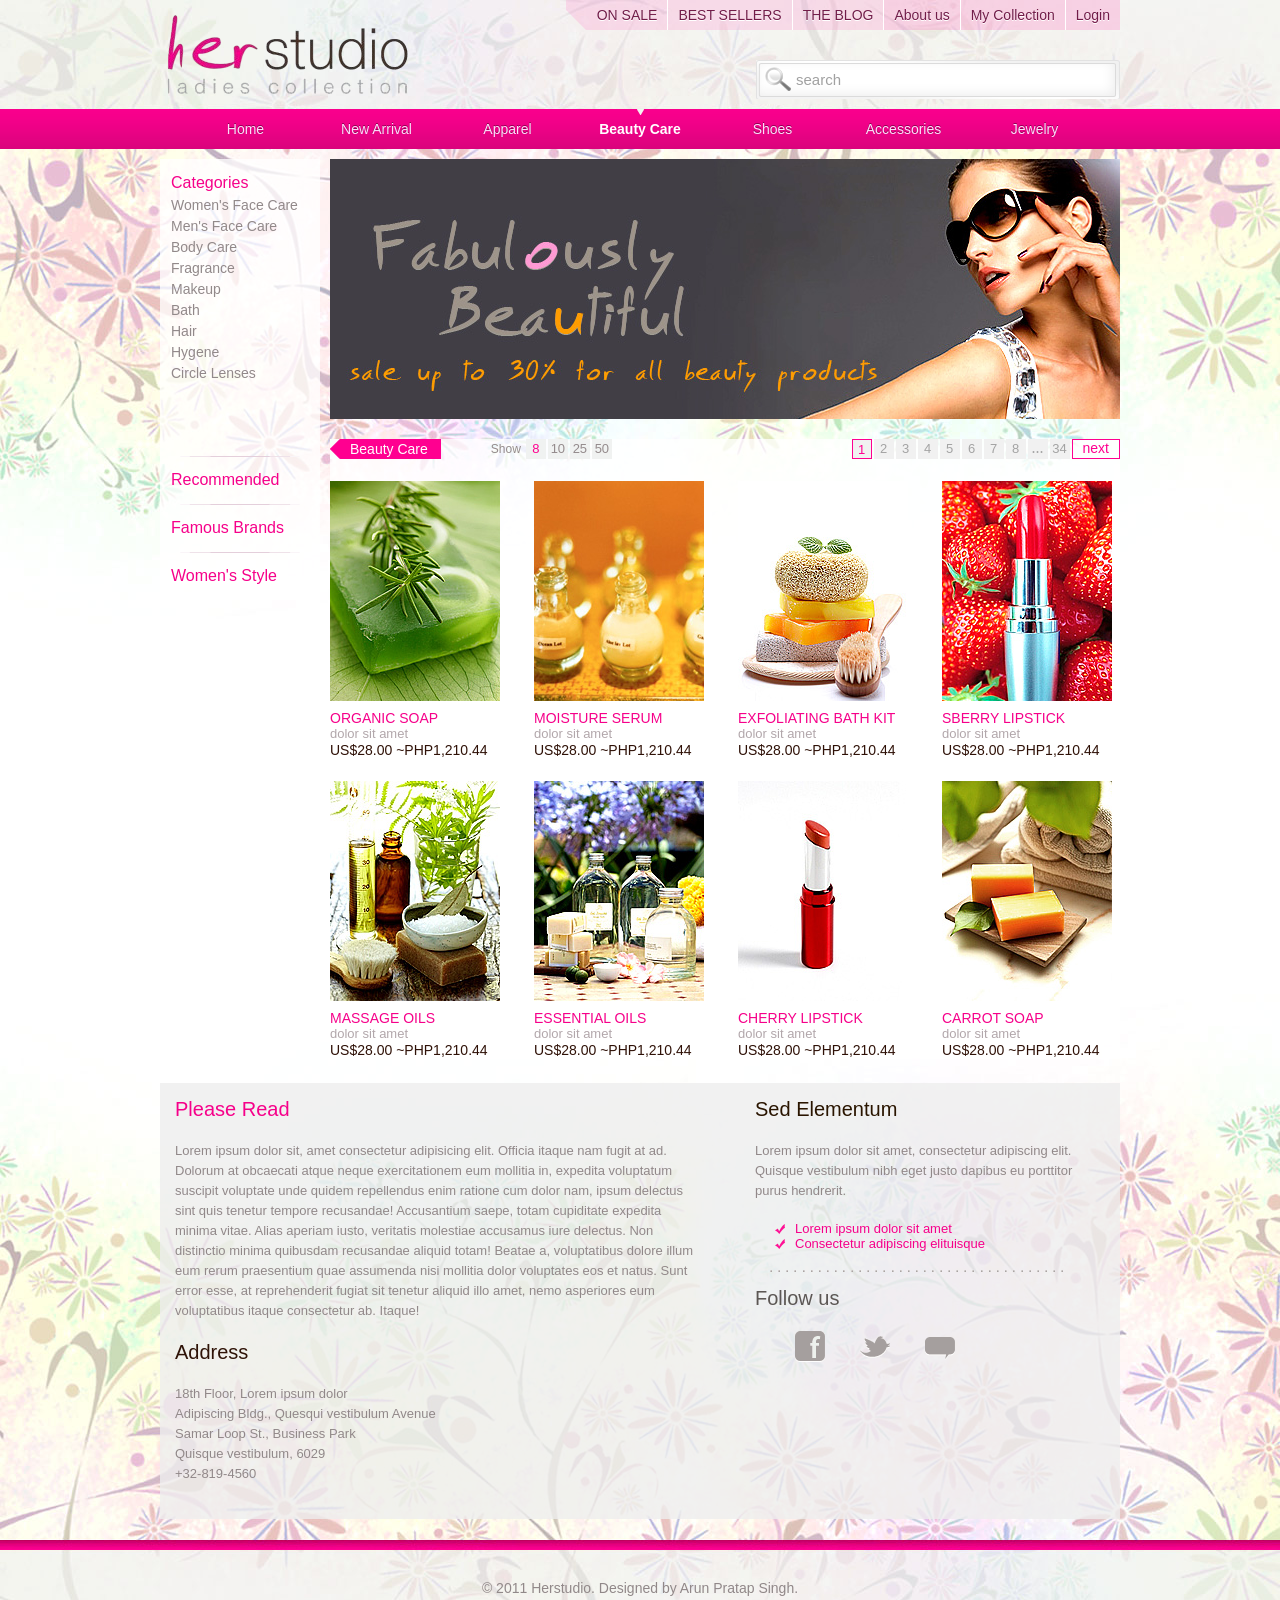
<file: her-studio/beauty_care.html>
<!DOCTYPE html>
<html lang="en">
<head>
    <meta http-equiv="Content-Type" content="text/html; charset=utf-8"/>
    <title>Her Studio</title>
    <link rel="stylesheet" href="style.css" type="text/css">
</head>

<body>
    <div class="header">
        <div>
            <a href="index.html" id="logo"><img src="images/logo.png" alt="logo" /></a>
            <div class="navigation">
                <ul class="first">
                    <li class="first"><a href="jewelry.html">ON SALE</a></li>
                    <li><a href="accessories.html">BEST SELLERS</a></li>
                    <li><a href="blog.html">THE BLOG</a></li>
                </ul>
                <ul>
                    <li><a href="about.html">About us</a></li>
                    <li><a href="shoes.html">My Collection</a></li>
                    <li><a href="#">Login</a></li>
                </ul>
            </div>
            <form action="" class="search">
                <input type="text" value="search" onblur="this.value=!this.value?'search':this.value;"
                    onfocus="this.select()" onclick="this.value='';" />
                <input type="submit" id="submit" value="" />
            </form>
        </div>
        <div id="navigation">
            <ul>
                <li><a href="index.html">Home</a></li>
                <li><a href="new_arrival.html">New Arrival</a></li>
                <li><a href="apparel.html">Apparel</a></li>
                <li class="selected"><a href="beauty_care.html">Beauty Care</a></li>
                <li><a href="shoes.html">Shoes</a></li>
                <li><a href="accessories.html">Accessories</a></li>
                <li><a href="jewelry.html">Jewelry</a></li>
            </ul>
        </div>
    </div>
    <div class="body">
        <div class="sidebar">
            <div class="first">
                <h2><a href="#">Categories</a></h2>
                <ul>
                    <li><a href="#">Women's Face Care</a></li>
                    <li><a href="#">Men's Face Care</a></li>
                    <li><a href="#">Body Care</a></li>
                    <li><a href="#">Fragrance</a></li>
                    <li><a href="#">Makeup</a></li>
                    <li><a href="#">Bath</a></li>
                    <li><a href="#">Hair</a></li>
                    <li><a href="#">Hygene</a></li>
                    <li><a href="#">Circle Lenses</a></li>
                </ul>
            </div>
            <div>
                <h2><a href="#">Recommended</a></h2>
            </div>
            <div>
                <h2><a href="#">Famous Brands</a></h2>
            </div>
            <div>
                <h2><a href="#">Women's Style</a></h2>
            </div>
        </div>
        <div class="content">
            <div class="figure">
                <img src="images/beauty-care.jpg" alt="" />
            </div>
            <div class="products">
                <div class="paging">
                    <div class="first">
                        <h2>Beauty Care</h2>
                        <span>Show</span>
                        <ul>
                            <li class="selected"><a href="#">8</a></li>
                            <li><a href="#">10</a></li>
                            <li><a href="#">25</a></li>
                            <li><a href="#">50</a></li>
                        </ul>
                    </div>
                    <div>
                        <ul>
                            <li class="selected"><a href="#">1</a></li>
                            <li><a href="#">2</a></li>
                            <li><a href="#">3</a></li>
                            <li><a href="#">4</a></li>
                            <li><a href="#">5</a></li>
                            <li><a href="#">6</a></li>
                            <li><a href="#">7</a></li>
                            <li><a href="#">8</a></li>
                            <li>...</li>
                            <li><a href="#">34</a></li>
                        </ul>
                        <a href="#">next</a>
                    </div>
                </div>
                <ul>
                    <li class="first">
                        <a href="#"><img src="images/organic-soap.jpg" alt="" /></a>
                        <h4>Organic Soap</h4>
                        <p>dolor sit amet</p>
                        <span>US$28.00 ~PHP1,210.44</span>
                    </li>
                    <li>
                        <a href="#"><img src="images/moisture-serum.jpg" alt="" /></a>
                        <h4>Moisture Serum</h4>
                        <p>dolor sit amet</p>
                        <span>US$28.00 ~PHP1,210.44</span>
                    </li>
                    <li>
                        <a href="#"><img src="images/exfoliating-bath-kit.jpg" alt="" /></a>
                        <h4>Exfoliating Bath Kit</h4>
                        <p>dolor sit amet</p>
                        <span>US$28.00 ~PHP1,210.44</span>
                    </li>
                    <li>
                        <a href="#"><img src="images/sberry-lipstick.jpg" alt="" /></a>
                        <h4>Sberry Lipstick</h4>
                        <p>dolor sit amet</p>
                        <span>US$28.00 ~PHP1,210.44</span>
                    </li>
                </ul>
                <ul>
                    <li class="first">
                        <a href="#"><img src="images/massage-oils.jpg" alt="" /></a>
                        <h4>Massage Oils</h4>
                        <p>dolor sit amet</p>
                        <span>US$28.00 ~PHP1,210.44</span>
                    </li>
                    <li>
                        <a href="#"><img src="images/essential-oils.jpg" alt="" /></a>
                        <h4>Essential Oils</h4>
                        <p>dolor sit amet</p>
                        <span>US$28.00 ~PHP1,210.44</span>
                    </li>
                    <li>
                        <a href="#"><img src="images/cherry-lipstick.jpg" alt="" /></a>
                        <h4>Cherry Lipstick</h4>
                        <p>dolor sit amet</p>
                        <span>US$28.00 ~PHP1,210.44</span>
                    </li>
                    <li>
                        <a href="#"><img src="images/carrot-soap.jpg" alt="" /></a>
                        <h4>Carrot Soap</h4>
                        <p>dolor sit amet</p>
                        <span>US$28.00 ~PHP1,210.44</span>
                    </li>
                </ul>
            </div>
        </div>
        <div class="article">
            <div class="first">
                <h3>Please Read</h3>
                <p>Lorem ipsum dolor sit, amet consectetur adipisicing elit. Officia itaque nam fugit at ad. Dolorum at obcaecati atque neque exercitationem eum mollitia in, expedita voluptatum suscipit voluptate unde quidem repellendus enim ratione cum dolor nam, ipsum delectus sint quis tenetur tempore recusandae! Accusantium saepe, totam cupiditate expedita minima vitae. Alias aperiam iusto, veritatis molestiae accusamus iure delectus. Non distinctio minima quibusdam recusandae aliquid totam! Beatae a, voluptatibus dolore illum eum rerum praesentium quae assumenda nisi mollitia dolor voluptates eos et natus. Sunt error esse, at reprehenderit fugiat sit tenetur aliquid illo amet, nemo asperiores eum voluptatibus itaque consectetur ab. Itaque!</p>
                <h4>Address</h4>
                <p>18th Floor, Lorem ipsum dolor</br>
                    Adipiscing Bldg., Quesqui vestibulum Avenue</br>
                    Samar Loop St., Business Park</br>
                    Quisque vestibulum, 6029</br>
                    +32-819-4560</p>
            </div>
            <div>
                <h3>Sed Elementum</h3>
                <p>Lorem ipsum dolor sit amet, consectetur adipiscing elit. Quisque vestibulum nibh eget justo dapibus
                    eu porttitor purus hendrerit.</p>
                <a href="#">Lorem ipsum dolor sit amet</a>
                <a href="#">Consectetur adipiscing elituisque</a>
            </div>
            <div class="connect">
                <h2>Follow us</h2>
                <a href="#" id="facebook">Facebook</a>
                <a href="#" id="twitter">Twitter</a>
                <a href="#" id="comments">Comments</a>
            </div>
        </div>
    </div>
    <div class="footer">
        <p>&#169; 2011 Herstudio. Designed by Arun Pratap Singh.</p>
    </div>
</body>

</html>
</file>
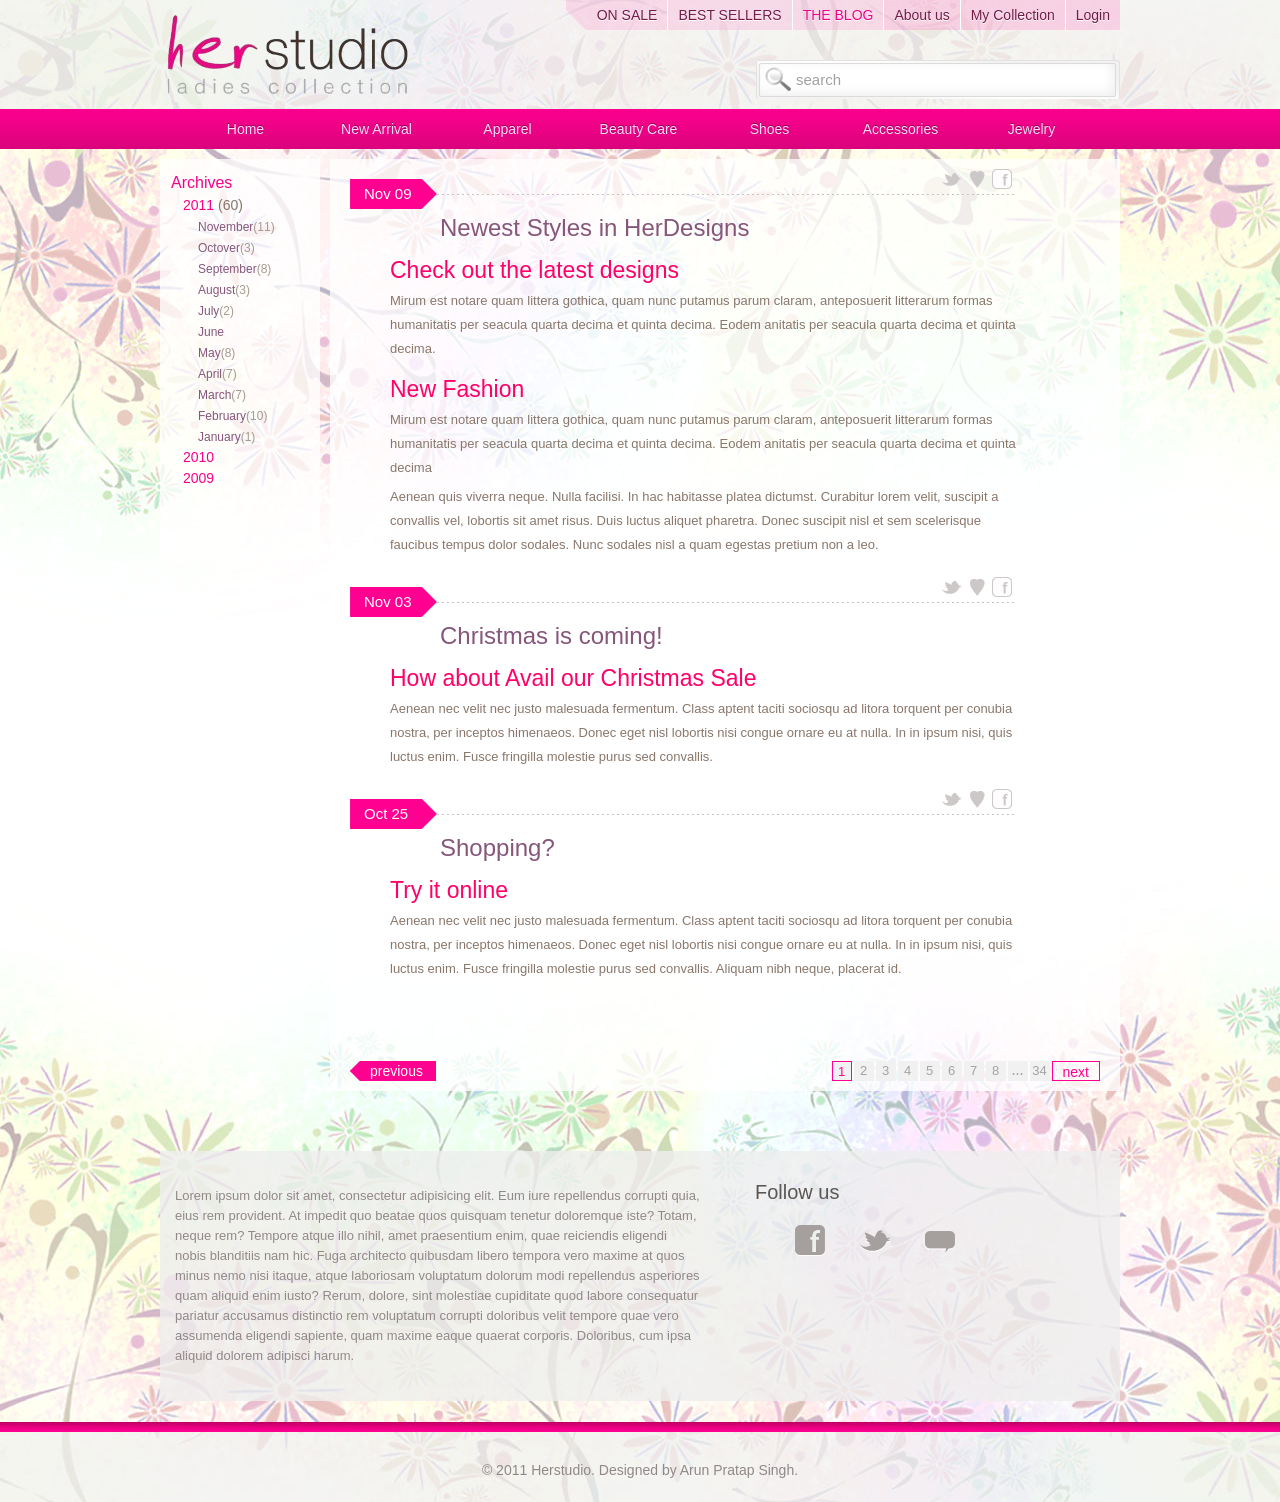
<file: her-studio/blog.html>
<!DOCTYPE html>
<html lang="en">
<head>
    <meta http-equiv="Content-Type" content="text/html; charset=utf-8"/>
    <title>Her Studio</title>
    <link rel="stylesheet" href="style.css" type="text/css">
</head>

<body>
    <div class="header">
        <div>
            <a href="index.html" id="logo"><img src="images/logo.png" alt="logo" /></a>
            <div class="navigation">
                <ul class="first">
                    <li class="first"><a href="jewelry.html">ON SALE</a></li>
                    <li><a href="accessories.html">BEST SELLERS</a></li>
                    <li class="selected"><a href="blog.html">THE BLOG</a></li>
                </ul>
                <ul>
                    <li><a href="about.html">About us</a></li>
                    <li><a href="shoes.html">My Collection</a></li>
                    <li><a href="#">Login</a></li>
                </ul>
            </div>
            <form action="" class="search">
                <input type="text" value="search" onblur="this.value=!this.value?'search':this.value;"
                    onfocus="this.select()" onclick="this.value='';" />
                <input type="submit" id="submit" value="" />
            </form>
        </div>
        <div id="navigation">
            <ul>
                <li><a href="index.html">Home</a></li>
                <li><a href="new_arrival.html">New Arrival</a></li>
                <li><a href="apparel.html">Apparel</a></li>
                <li><a href="beauty_care.html">Beauty Care</a></li>
                <li><a href="shoes.html">Shoes</a></li>
                <li><a href="accessories.html">Accessories</a></li>
                <li><a href="jewelry.html">Jewelry</a></li>
            </ul>
        </div>
    </div>
    <div class="body">
        <div class="sidebar">
            <div class="first">
                <h2><a href="#">Archives</a></h2>
                <ul class="archives">
                    <li>
                        <a href="#">2011</a>
                        <span>(60)</span>
                        <ul>
                            <li><a href="#">November</a><span>(11)</span></li>
                            <li><a href="#">Octover</a><span>(3)</span></li>
                            <li><a href="#">September</a><span>(8)</span></li>
                            <li><a href="#">August</a><span>(3)</span></li>
                            <li><a href="#">July</a><span>(2)</span></li>
                            <li><a href="#">June</a></li>
                            <li><a href="#">May</a><span>(8)</span></li>
                            <li><a href="#">April</a><span>(7)</span></li>
                            <li><a href="#">March</a><span>(7)</span></li>
                            <li><a href="#">February</a><span>(10)</span></li>
                            <li><a href="#">January</a><span>(1)</span></li>
                        </ul>
                    </li>
                    <li><a href="#">2010</a></li>
                    <li><a href="#">2009</a></li>
                </ul>
            </div>
        </div>
        <div class="content">
            <div class="blog">
                <div>
                    <div class="stats">
                        <div class="date"><span>Nov 09</span></div>
                        <div class="share">
                            <a href="#" id="tweets"></a>
                            <a href="#" id="heart"></a>
                            <a href="#" id="likes"></a>
                        </div>
                    </div>
                    <div>
                        <h1>Newest Styles in HerDesigns</h1>
                        <h2>Check out the latest designs</h2>
                        <p>Mirum est notare quam littera gothica, quam nunc putamus parum claram, anteposuerit
                            litterarum formas
                            humanitatis per seacula quarta decima et quinta decima. Eodem anitatis per seacula quarta
                            decima et quinta decima.</p>
                        <h2>New Fashion</h2>
                        <p>Mirum est notare quam littera gothica, quam nunc putamus parum claram, anteposuerit
                            litterarum formas humanitatis
                            per seacula quarta decima et quinta decima. Eodem anitatis per seacula quarta decima et
                            quinta decima</p>
                        <p>Aenean quis viverra neque. Nulla facilisi. In hac habitasse platea dictumst. Curabitur lorem
                            velit, suscipit a convallis
                            vel, lobortis sit amet risus. Duis luctus aliquet pharetra. Donec suscipit nisl et sem
                            scelerisque faucibus tempus dolor
                            sodales. Nunc sodales nisl a quam egestas pretium non a leo.</p>
                    </div>
                </div>
                <div>
                    <div class="stats">
                        <div class="date"><span>Nov 03</span></div>
                        <div class="share">
                            <a href="#" id="tweets"></a>
                            <a href="#" id="heart"></a>
                            <a href="#" id="likes"></a>
                        </div>
                    </div>
                    <div>
                        <h1>Christmas is coming!</h1>
                        <h2>How about Avail our Christmas Sale</h2>
                        <p>Aenean nec velit nec justo malesuada fermentum. Class aptent taciti sociosqu ad litora
                            torquent per conubia nostra,
                            per inceptos himenaeos. Donec eget nisl lobortis nisi congue ornare eu at nulla. In in ipsum
                            nisi, quis luctus enim. Fusce
                            fringilla molestie purus sed convallis.</p>
                    </div>
                </div>
                <div>
                    <div class="stats">
                        <div class="date"><span>Oct 25</span></div>
                        <div class="share">
                            <a href="#" id="tweets"></a>
                            <a href="#" id="heart"></a>
                            <a href="#" id="likes"></a>
                        </div>
                    </div>
                    <div>
                        <h1>Shopping?</h1>
                        <h2>Try it online</h2>
                        <p>Aenean nec velit nec justo malesuada fermentum. Class aptent taciti sociosqu ad litora
                            torquent per conubia nostra, per
                            inceptos himenaeos. Donec eget nisl lobortis nisi congue ornare eu at nulla. In in ipsum
                            nisi, quis luctus enim. Fusce fringilla
                            molestie purus sed convallis. Aliquam nibh neque, placerat id.</p>
                    </div>
                </div>
                <div class="paging">
                    <a href="#">previous</a>
                    <div>
                        <ul>
                            <li class="selected"><a href="#">1</a></li>
                            <li><a href="#">2</a></li>
                            <li><a href="#">3</a></li>
                            <li><a href="#">4</a></li>
                            <li><a href="#">5</a></li>
                            <li><a href="#">6</a></li>
                            <li><a href="#">7</a></li>
                            <li><a href="#">8</a></li>
                            <li>...</li>
                            <li><a href="#">34</a></li>
                        </ul>
                        <a href="#">next</a>
                    </div>
                </div>
            </div>
        </div>
        <div class="article">
            <div class="first">
                <p>Lorem ipsum dolor sit amet, consectetur adipisicing elit. Eum iure repellendus corrupti quia, eius rem provident. At impedit quo beatae quos quisquam tenetur doloremque iste? Totam, neque rem? Tempore atque illo nihil, amet praesentium enim, quae reiciendis eligendi nobis blanditiis nam hic. Fuga architecto quibusdam libero tempora vero maxime at quos minus nemo nisi itaque, atque laboriosam voluptatum dolorum modi repellendus asperiores quam aliquid enim iusto? Rerum, dolore, sint molestiae cupiditate quod labore consequatur pariatur accusamus distinctio rem voluptatum corrupti doloribus velit tempore quae vero assumenda eligendi sapiente, quam maxime eaque quaerat corporis. Doloribus, cum ipsa aliquid dolorem adipisci harum.</p>
            </div>
            <div class="connect">
                <h2>Follow us</h2>
                <a href="#" id="facebook">Facebook</a>
                <a href="#" id="twitter">Twitter</a>
                <a href="#" id="comments">Comments</a>
            </div>
        </div>
    </div>
    <div class="footer">
        <p>&#169; 2011 Herstudio. Designed by Arun Pratap Singh.</p>
    </div>
</body>

</html>
</file>
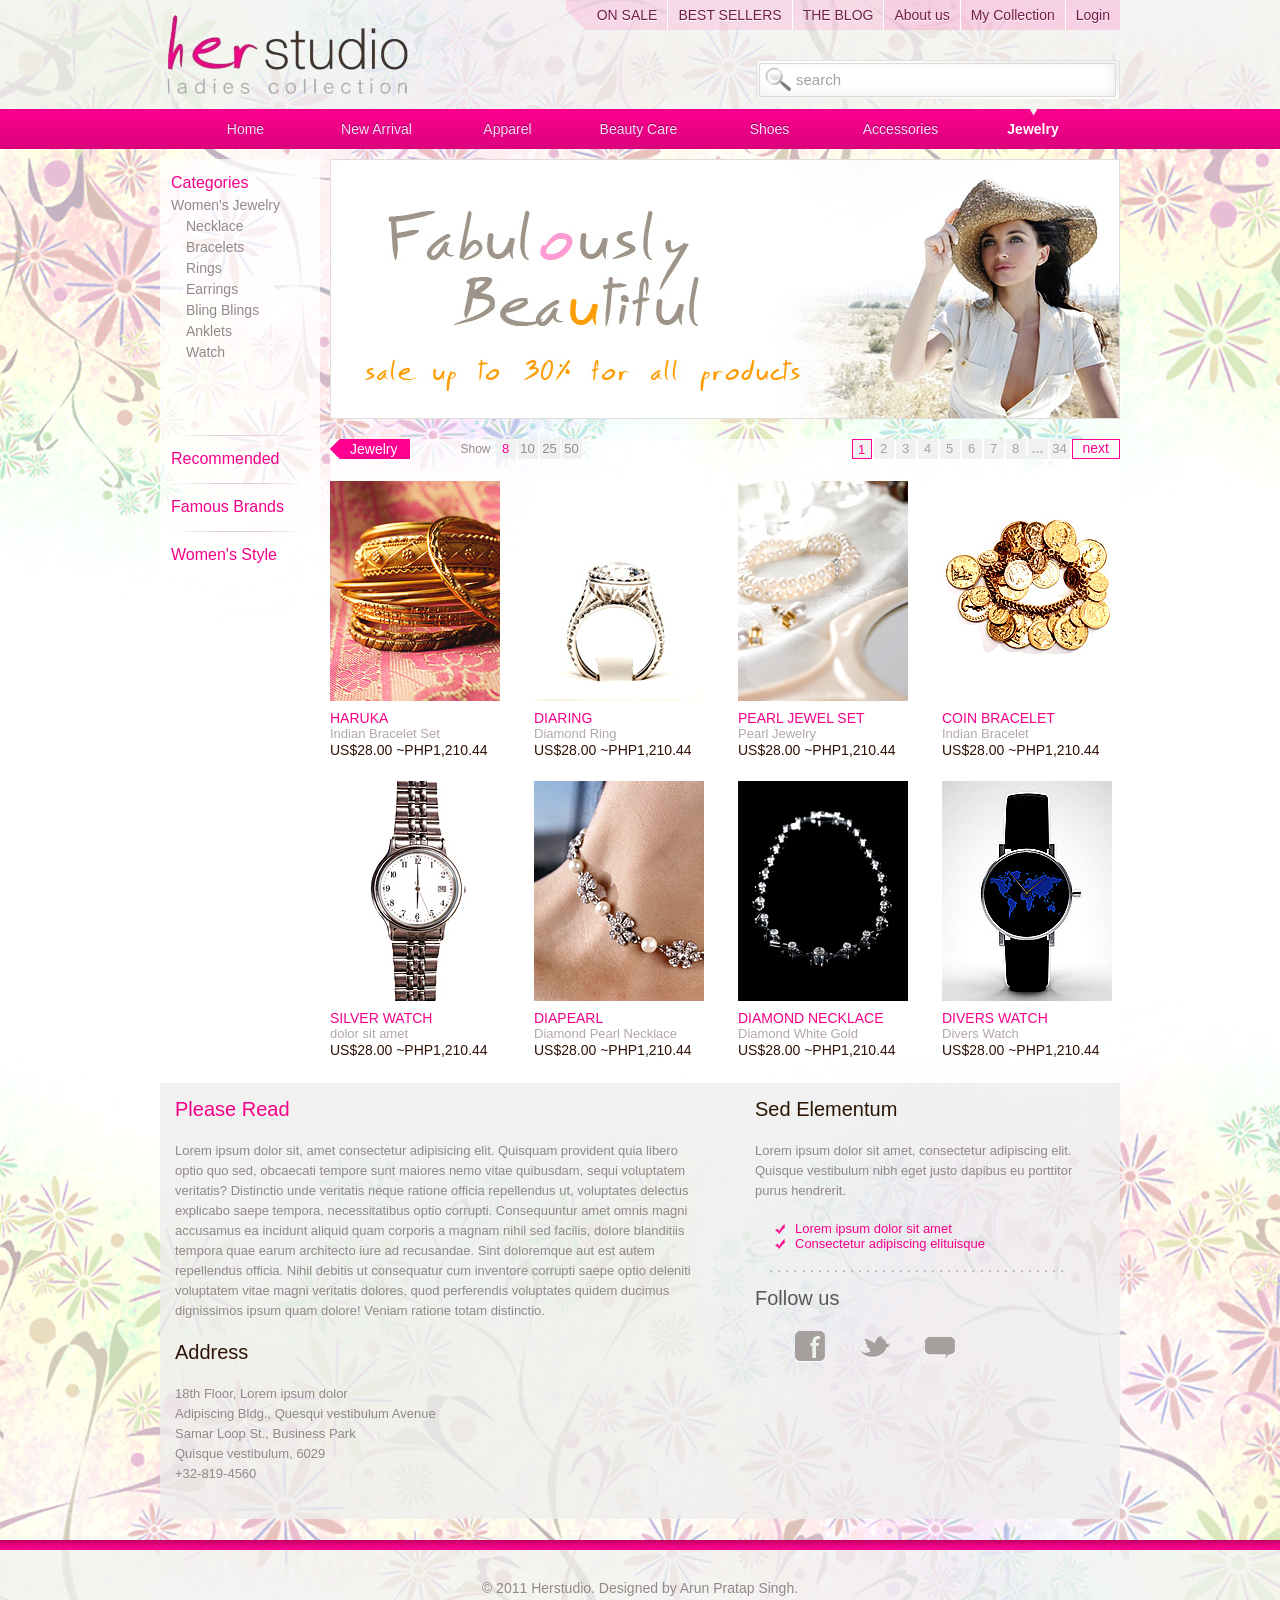
<file: her-studio/jewelry.html>
<!DOCTYPE html>
<html lang="en">
<head>
    <meta http-equiv="Content-Type" content="text/html; charset=utf-8"/>
    <title>Her Studio</title>
    <link rel="stylesheet" href="style.css" type="text/css">
</head>

<body>
    <div class="header">
        <div>
            <a href="index.html" id="logo"><img src="images/logo.png" alt="logo" /></a>
            <div class="navigation">
                <ul class="first">
                    <li class="first"><a href="jewelry.html">ON SALE</a></li>
                    <li><a href="accessories.html">BEST SELLERS</a></li>
                    <li><a href="blog.html">THE BLOG</a></li>
                </ul>
                <ul>
                    <li><a href="about.html">About us</a></li>
                    <li><a href="shoes.html">My Collection</a></li>
                    <li><a href="#">Login</a></li>
                </ul>
            </div>
            <form action="" class="search">
                <input type="text" value="search" onblur="this.value=!this.value?'search':this.value;"
                    onfocus="this.select()" onclick="this.value='';" />
                <input type="submit" id="submit" value="" />
            </form>
        </div>
        <div id="navigation">
            <ul>
                <li><a href="index.html">Home</a></li>
                <li><a href="new_arrival.html">New Arrival</a></li>
                <li><a href="apparel.html">Apparel</a></li>
                <li><a href="beauty_care.html">Beauty Care</a></li>
                <li><a href="shoes.html">Shoes</a></li>
                <li><a href="accessories.html">Accessories</a></li>
                <li class="selected"><a href="jewelry.html">Jewelry</a></li>
            </ul>
        </div>
    </div>
    <div class="body">
        <div class="sidebar">
            <div class="first">
                <h2><a href="#">Categories</a></h2>
                <ul>
                    <li>
                        <a href="#">Women's Jewelry</a>
                        <ul>
                            <li><a href="#">Necklace</a></li>
                            <li><a href="#">Bracelets</a></li>
                            <li><a href="#">Rings</a></li>
                            <li><a href="#">Earrings</a></li>
                            <li><a href="#">Bling Blings</a></li>
                            <li><a href="#">Anklets</a></li>
                            <li><a href="#">Watch</a></li>
                        </ul>
                    </li>

                </ul>
            </div>
            <div>
                <h2><a href="#">Recommended</a></h2>
            </div>
            <div>
                <h2><a href="#">Famous Brands</a></h2>
            </div>
            <div>
                <h2><a href="#">Women's Style</a></h2>
            </div>
        </div>
        <div class="content">
            <div class="figure">
                <img src="images/jewelry.jpg" alt="" />
            </div>
            <div class="products">
                <div class="paging">
                    <div class="first">
                        <h2>Jewelry</h2>
                        <span>Show</span>
                        <ul>
                            <li class="selected"><a href="#">8</a></li>
                            <li><a href="#">10</a></li>
                            <li><a href="#">25</a></li>
                            <li><a href="#">50</a></li>
                        </ul>
                    </div>
                    <div>
                        <ul>
                            <li class="selected"><a href="#">1</a></li>
                            <li><a href="#">2</a></li>
                            <li><a href="#">3</a></li>
                            <li><a href="#">4</a></li>
                            <li><a href="#">5</a></li>
                            <li><a href="#">6</a></li>
                            <li><a href="#">7</a></li>
                            <li><a href="#">8</a></li>
                            <li>...</li>
                            <li><a href="#">34</a></li>
                        </ul>
                        <a href="#">next</a>
                    </div>
                </div>
                <ul>
                    <li class="first">
                        <a href="#"><img src="images/haruka.jpg" alt="" /></a>
                        <h4>Haruka</h4>
                        <p>Indian Bracelet Set</p>
                        <span>US$28.00 ~PHP1,210.44</span>
                    </li>
                    <li>
                        <a href="#"><img src="images/diaring.jpg" alt="" /></a>
                        <h4>Diaring</h4>
                        <p>Diamond Ring</p>
                        <span>US$28.00 ~PHP1,210.44</span>
                    </li>
                    <li>
                        <a href="#"><img src="images/pearl-jewel-set.jpg" alt="" /></a>
                        <h4>Pearl Jewel Set</h4>
                        <p>Pearl Jewelry</p>
                        <span>US$28.00 ~PHP1,210.44</span>
                    </li>
                    <li>
                        <a href="#"><img src="images/coin-bracelet.jpg" alt="" /></a>
                        <h4>Coin Bracelet</h4>
                        <p>Indian Bracelet</p>
                        <span>US$28.00 ~PHP1,210.44</span>
                    </li>
                </ul>
                <ul>
                    <li class="first">
                        <a href="#"><img src="images/silver-watch.jpg" alt="" /></a>
                        <h4>Silver Watch</h4>
                        <p>dolor sit amet</p>
                        <span>US$28.00 ~PHP1,210.44</span>
                    </li>
                    <li>
                        <a href="#"><img src="images/diapearl.jpg" alt="" /></a>
                        <h4>Diapearl</h4>
                        <p>Diamond Pearl Necklace</p>
                        <span>US$28.00 ~PHP1,210.44</span>
                    </li>
                    <li>
                        <a href="#"><img src="images/diamond-necklace.jpg" alt="" /></a>
                        <h4>Diamond Necklace</h4>
                        <p>Diamond White Gold</p>
                        <span>US$28.00 ~PHP1,210.44</span>
                    </li>
                    <li>
                        <a href="#"><img src="images/divers-watch.jpg" alt="" /></a>
                        <h4>Divers Watch</h4>
                        <p>Divers Watch</p>
                        <span>US$28.00 ~PHP1,210.44</span>
                    </li>
                </ul>
            </div>
        </div>
        <div class="article">
            <div class="first">
                <h3>Please Read</h3>
                <p>Lorem ipsum dolor sit, amet consectetur adipisicing elit. Quisquam provident quia libero optio quo sed, obcaecati tempore sunt maiores nemo vitae quibusdam, sequi voluptatem veritatis? Distinctio unde veritatis neque ratione officia repellendus ut, voluptates delectus explicabo saepe tempora, necessitatibus optio corrupti. Consequuntur amet omnis magni accusamus ea incidunt aliquid quam corporis a magnam nihil sed facilis, dolore blanditiis tempora quae earum architecto iure ad recusandae. Sint doloremque aut est autem repellendus officia. Nihil debitis ut consequatur cum inventore corrupti saepe optio deleniti voluptatem vitae magni veritatis dolores, quod perferendis voluptates quidem ducimus dignissimos ipsum quam dolore! Veniam ratione totam distinctio.</p>
                <h4>Address</h4>
                <p>18th Floor, Lorem ipsum dolor</br>
                    Adipiscing Bldg., Quesqui vestibulum Avenue</br>
                    Samar Loop St., Business Park</br>
                    Quisque vestibulum, 6029</br>
                    +32-819-4560</p>
            </div>
            <div>
                <h3>Sed Elementum</h3>
                <p>Lorem ipsum dolor sit amet, consectetur adipiscing elit. Quisque vestibulum nibh eget justo dapibus
                    eu porttitor purus hendrerit.</p>
                <a href="#">Lorem ipsum dolor sit amet</a>
                <a href="#">Consectetur adipiscing elituisque</a>
            </div>
            <div class="connect">
                <h2>Follow us</h2>
                <a href="#" id="facebook">Facebook</a>
                <a href="#" id="twitter">Twitter</a>
                <a href="#" id="comments">Comments</a>
            </div>
        </div>
    </div>
    <div class="footer">
        <p>&#169; 2011 Herstudio. Designed by Arun Pratap Singh.</p>
    </div>
</body>

</html>
</file>
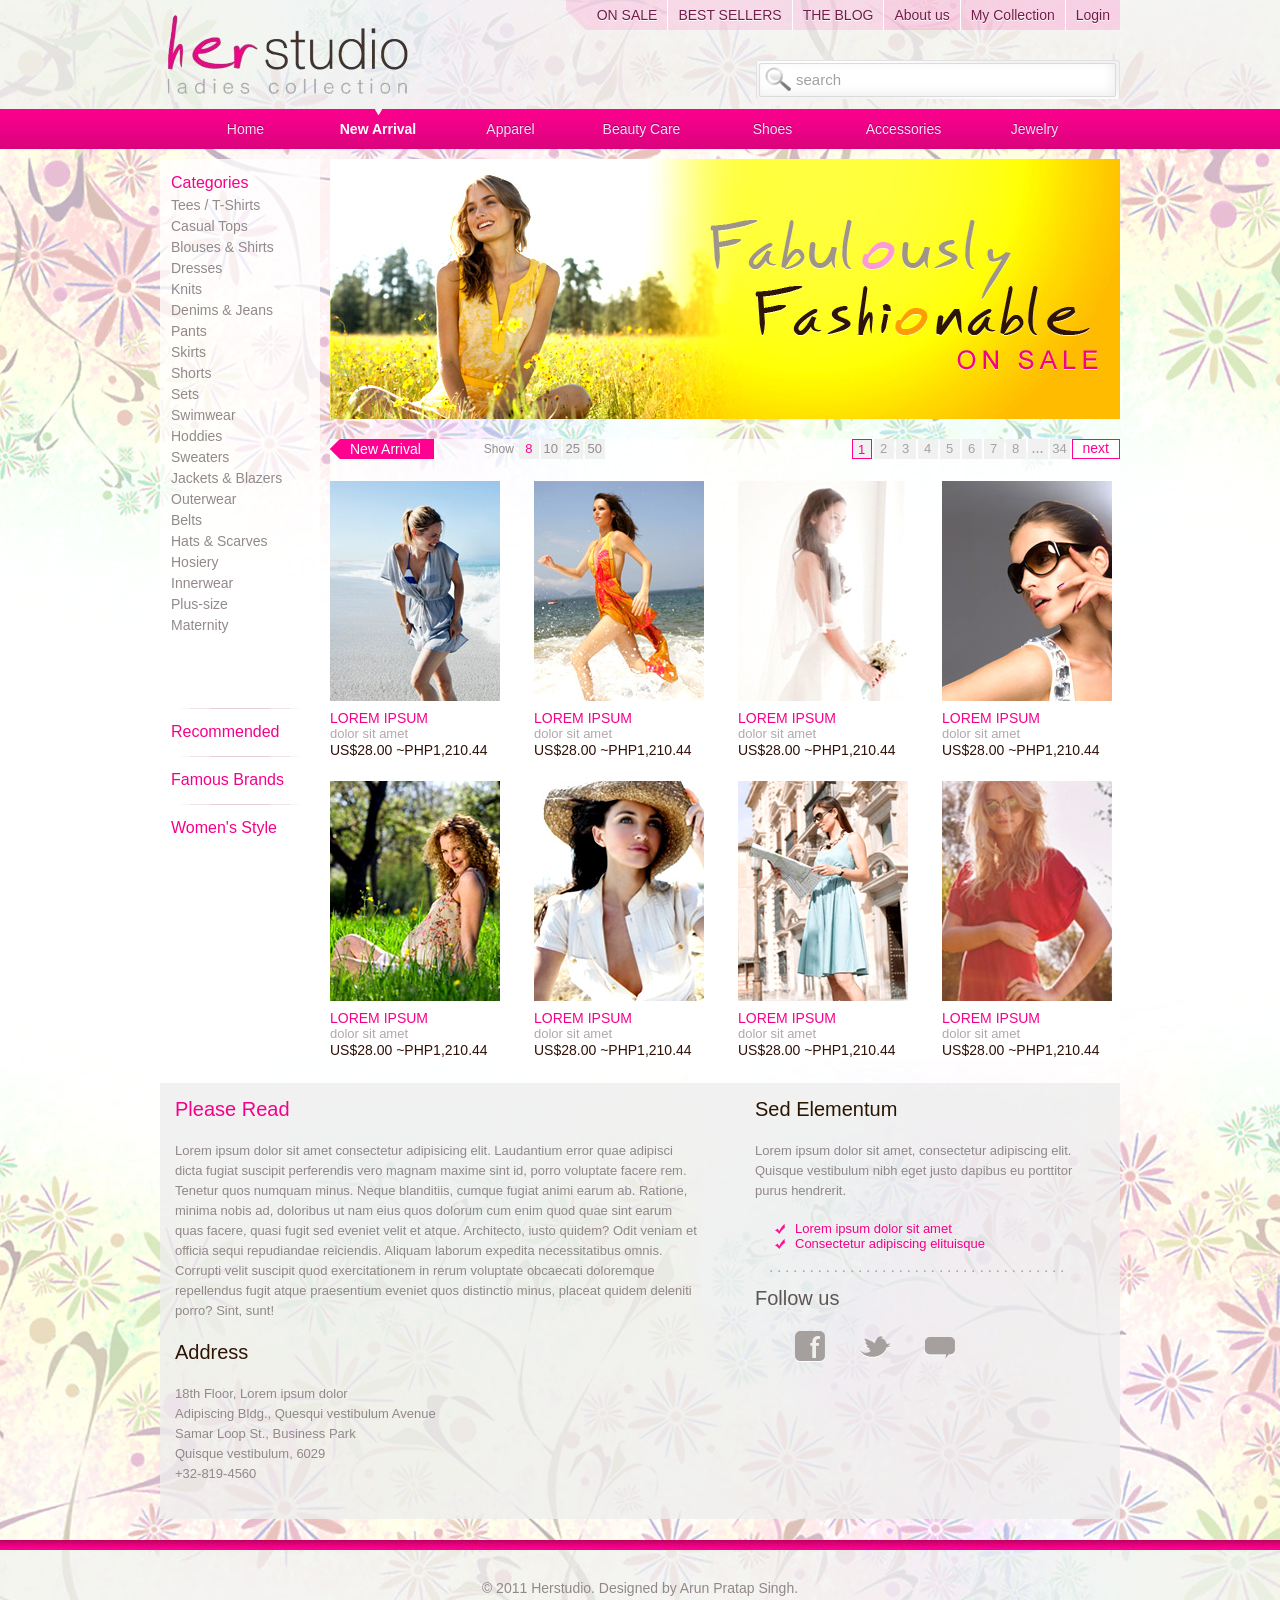
<file: her-studio/new_arrival.html>
<!DOCTYPE html>
<html lang="en">
<head>
    <meta http-equiv="Content-Type" content="text/html; charset=utf-8"/>
    <title>Her Studio</title>
    <link rel="stylesheet" href="style.css" type="text/css">
</head>

<body>
    <div class="header">
        <div>
            <a href="index.html" id="logo"><img src="images/logo.png" alt="logo" /></a>
            <div class="navigation">
                <ul class="first">
                    <li class="first"><a href="jewelry.html">ON SALE</a></li>
                    <li><a href="accessories.html">BEST SELLERS</a></li>
                    <li><a href="blog.html">THE BLOG</a></li>
                </ul>
                <ul>
                    <li><a href="about.html">About us</a></li>
                    <li><a href="shoes.html">My Collection</a></li>
                    <li><a href="#">Login</a></li>
                </ul>
            </div>
            <form action="" class="search">
                <input type="text" value="search" onblur="this.value=!this.value?'search':this.value;"
                    onfocus="this.select()" onclick="this.value='';" />
                <input type="submit" id="submit" value="" />
            </form>
        </div>
        <div id="navigation">
            <ul>
                <li><a href="index.html">Home</a></li>
                <li class="selected"><a href="new_arrival.html">New Arrival</a></li>
                <li><a href="apparel.html">Apparel</a></li>
                <li><a href="beauty_care.html">Beauty Care</a></li>
                <li><a href="shoes.html">Shoes</a></li>
                <li><a href="accessories.html">Accessories</a></li>
                <li><a href="jewelry.html">Jewelry</a></li>
            </ul>
        </div>
    </div>
    <div class="body">
        <div class="sidebar">
            <div class="first">
                <h2><a href="#">Categories</a></h2>
                <ul>
                    <li><a href="#">Tees / T-Shirts</a></li>
                    <li><a href="#">Casual Tops</a></li>
                    <li><a href="#">Blouses &amp; Shirts</a></li>
                    <li><a href="#">Dresses</a></li>
                    <li><a href="#">Knits</a></li>
                    <li><a href="#">Denims &amp; Jeans</a></li>
                    <li><a href="#">Pants</a></li>
                    <li><a href="#">Skirts</a></li>
                    <li><a href="#">Shorts</a></li>
                    <li><a href="#">Sets</a></li>
                    <li><a href="#">Swimwear</a></li>
                    <li><a href="#">Hoddies</a></li>
                    <li><a href="#">Sweaters</a></li>
                    <li><a href="#">Jackets &amp; Blazers</a></li>
                    <li><a href="#">Outerwear</a></li>
                    <li><a href="#">Belts</a></li>
                    <li><a href="#">Hats &amp; Scarves</a></li>
                    <li><a href="#">Hosiery</a></li>
                    <li><a href="#">Innerwear</a></li>
                    <li><a href="#">Plus-size</a></li>
                    <li><a href="#">Maternity</a></li>
                </ul>
            </div>
            <div>
                <h2><a href="#">Recommended</a></h2>
            </div>
            <div>
                <h2><a href="#">Famous Brands</a></h2>
            </div>
            <div>
                <h2><a href="#">Women's Style</a></h2>
            </div>
        </div>
        <div class="content">
            <div class="figure">
                <img src="images/apparel.jpg" alt="" />
            </div>
            <div class="products">
                <div class="paging">
                    <div class="first">
                        <h2>New Arrival</h2>
                        <span>Show</span>
                        <ul>
                            <li class="selected"><a href="#">8</a></li>
                            <li><a href="#">10</a></li>
                            <li><a href="#">25</a></li>
                            <li><a href="#">50</a></li>
                        </ul>
                    </div>
                    <div>
                        <ul>
                            <li class="selected"><a href="#">1</a></li>
                            <li><a href="#">2</a></li>
                            <li><a href="#">3</a></li>
                            <li><a href="#">4</a></li>
                            <li><a href="#">5</a></li>
                            <li><a href="#">6</a></li>
                            <li><a href="#">7</a></li>
                            <li><a href="#">8</a></li>
                            <li>...</li>
                            <li><a href="#">34</a></li>
                        </ul>
                        <a href="#">next</a>
                    </div>
                </div>
                <ul>
                    <li class="first">
                        <a href="apparel.html"><img src="images/apparel1.jpg" alt="" /></a>
                        <h4>Lorem Ipsum</h4>
                        <p>dolor sit amet</p>
                        <span>US$28.00 ~PHP1,210.44</span>
                    </li>
                    <li>
                        <a href="apparel.html"><img src="images/apparel2.jpg" alt="" /></a>
                        <h4>Lorem Ipsum</h4>
                        <p>dolor sit amet</p>
                        <span>US$28.00 ~PHP1,210.44</span>
                    </li>
                    <li>
                        <a href="apparel.html"><img src="images/apparel3.jpg" alt="" /></a>
                        <h4>Lorem Ipsum</h4>
                        <p>dolor sit amet</p>
                        <span>US$28.00 ~PHP1,210.44</span>
                    </li>
                    <li>
                        <a href="apparel.html"><img src="images/apparel4.jpg" alt="" /></a>
                        <h4>Lorem Ipsum</h4>
                        <p>dolor sit amet</p>
                        <span>US$28.00 ~PHP1,210.44</span>
                    </li>
                </ul>
                <ul>
                    <li class="first">
                        <a href="apparel.html"><img src="images/apparel5.jpg" alt="" /></a>
                        <h4>Lorem Ipsum</h4>
                        <p>dolor sit amet</p>
                        <span>US$28.00 ~PHP1,210.44</span>
                    </li>
                    <li>
                        <a href="apparel.html"><img src="images/apparel6.jpg" alt="" /></a>
                        <h4>Lorem Ipsum</h4>
                        <p>dolor sit amet</p>
                        <span>US$28.00 ~PHP1,210.44</span>
                    </li>
                    <li>
                        <a href="apparel.html"><img src="images/apparel7.jpg" alt="" /></a>
                        <h4>Lorem Ipsum</h4>
                        <p>dolor sit amet</p>
                        <span>US$28.00 ~PHP1,210.44</span>
                    </li>
                    <li>
                        <a href="apparel.html"><img src="images/apparel8.jpg" alt="" /></a>
                        <h4>Lorem Ipsum</h4>
                        <p>dolor sit amet</p>
                        <span>US$28.00 ~PHP1,210.44</span>
                    </li>
                </ul>
            </div>
        </div>
        <div class="article">
            <div class="first">
                <h3>Please Read</h3>
                <p>Lorem ipsum dolor sit amet consectetur adipisicing elit. Laudantium error quae adipisci dicta fugiat suscipit perferendis vero magnam maxime sint id, porro voluptate facere rem. Tenetur quos numquam minus. Neque blanditiis, cumque fugiat animi earum ab. Ratione, minima nobis ad, doloribus ut nam eius quos dolorum cum enim quod quae sint earum quas facere, quasi fugit sed eveniet velit et atque. Architecto, iusto quidem? Odit veniam et officia sequi repudiandae reiciendis. Aliquam laborum expedita necessitatibus omnis. Corrupti velit suscipit quod exercitationem in rerum voluptate obcaecati doloremque repellendus fugit atque praesentium eveniet quos distinctio minus, placeat quidem deleniti porro? Sint, sunt!</p>
                <h4>Address</h4>
                <p>18th Floor, Lorem ipsum dolor</br>
                    Adipiscing Bldg., Quesqui vestibulum Avenue</br>
                    Samar Loop St., Business Park</br>
                    Quisque vestibulum, 6029</br>
                    +32-819-4560</p>
            </div>
            <div>
                <h3>Sed Elementum</h3>
                <p>Lorem ipsum dolor sit amet, consectetur adipiscing elit. Quisque vestibulum nibh eget justo dapibus
                    eu porttitor purus hendrerit.</p>
                <a href="#">Lorem ipsum dolor sit amet</a>
                <a href="#">Consectetur adipiscing elituisque</a>
            </div>
            <div class="connect">
                <h2>Follow us</h2>
                <a href="#" id="facebook">Facebook</a>
                <a href="#" id="twitter">Twitter</a>
                <a href="#" id="comments">Comments</a>
            </div>
        </div>
    </div>
    <div class="footer">
        <p>&#169; 2011 Herstudio. Designed by Arun Pratap Singh.</p>
    </div>
</body>

</html>
</file>
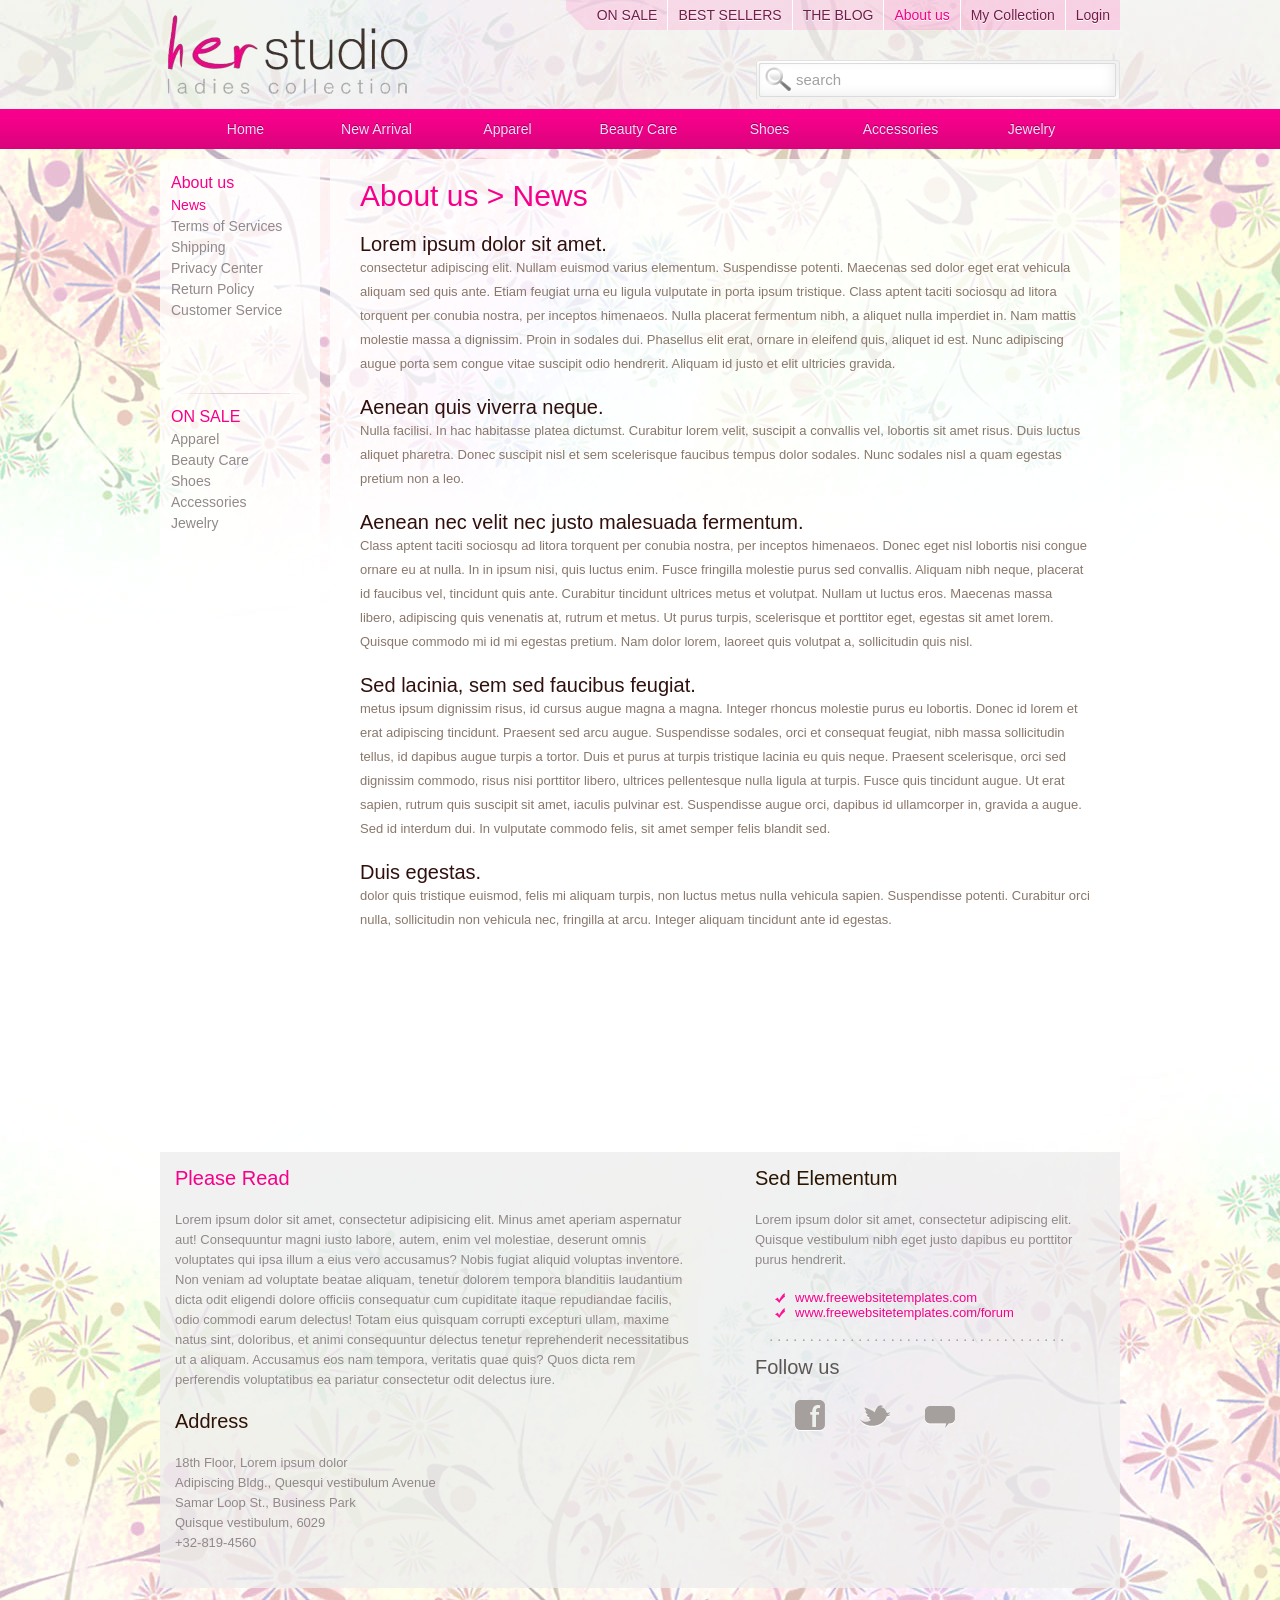
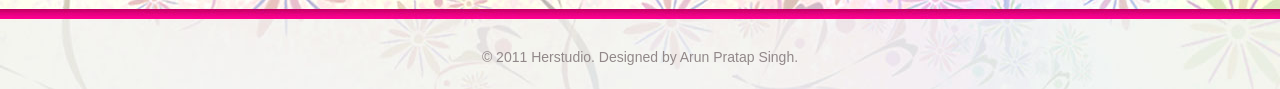
<file: her-studio/news.html>
<!DOCTYPE html>
<html lang="en">
<head>
    <meta http-equiv="Content-Type" content="text/html; charset=utf-8"/>
    <title>Her Studio</title>
    <link rel="stylesheet" href="style.css" type="text/css">
</head>

<body>
    <div class="header">
        <div>
            <a href="index.html" id="logo"><img src="images/logo.png" alt="logo" /></a>
            <div class="navigation">
                <ul class="first">
                    <li class="first"><a href="jewelry.html">ON SALE</a></li>
                    <li><a href="accessories.html">BEST SELLERS</a></li>
                    <li><a href="blog.html">THE BLOG</a></li>
                </ul>
                <ul>
                    <li class="selected"><a href="about.html">About us</a></li>
                    <li><a href="shoes.html">My Collection</a></li>
                    <li><a href="#">Login</a></li>
                </ul>
            </div>
            <form action="" class="search">
                <input type="text" value="search" onblur="this.value=!this.value?'search':this.value;"
                    onfocus="this.select()" onclick="this.value='';" />
                <input type="submit" id="submit" value="" />
            </form>
        </div>
        <div id="navigation">
            <ul>
                <li><a href="index.html">Home</a></li>
                <li><a href="new_arrival.html">New Arrival</a></li>
                <li><a href="apparel.html">Apparel</a></li>
                <li><a href="beauty_care.html">Beauty Care</a></li>
                <li><a href="shoes.html">Shoes</a></li>
                <li><a href="accessories.html">Accessories</a></li>
                <li><a href="jewelry.html">Jewelry</a></li>
            </ul>
        </div>
    </div>
    <div class="body">
        <div class="sidebar">
            <div class="first">
                <h2><a href="#">About us</a></h2>
                <ul>
                    <li class="selected"><a href="news.html">News</a></li>
                    <li><a href="#">Terms of Services</a></li>
                    <li><a href="#">Shipping</a></li>
                    <li><a href="#">Privacy Center</a></li>
                    <li><a href="#">Return Policy</a></li>
                    <li><a href="#">Customer Service</a></li>
                </ul>
            </div>
            <div>
                <h2><a href="#">ON SALE</a></h2>
                <ul>
                    <li><a href="apparel.html">Apparel</a></li>
                    <li><a href="beauty_care.html">Beauty Care</a></li>
                    <li><a href="shoes.html">Shoes</a></li>
                    <li><a href="accessories.html">Accessories</a></li>
                    <li><a href="jewelry.html">Jewelry</a></li>
                </ul>
            </div>
        </div>
        <div class="content">
            <div class="news">
                <h2>About us <span>> News</span></h2>

                <h3>Lorem ipsum dolor sit amet.</h3>
                <p>consectetur adipiscing elit. Nullam euismod varius elementum. Suspendisse potenti. Maecenas sed dolor
                    eget erat
                    vehicula aliquam sed quis ante. Etiam feugiat urna eu ligula vulputate in porta ipsum tristique.
                    Class aptent taciti sociosqu
                    ad litora torquent per conubia nostra, per inceptos himenaeos. Nulla placerat fermentum nibh, a
                    aliquet nulla imperdiet
                    in. Nam mattis molestie massa a dignissim. Proin in sodales dui. Phasellus elit erat, ornare in
                    eleifend quis, aliquet id est.
                    Nunc adipiscing augue porta sem congue vitae suscipit odio hendrerit. Aliquam id justo et elit
                    ultricies gravida.</p>

                <h3>Aenean quis viverra neque.</h3>
                <p>Nulla facilisi. In hac habitasse platea dictumst. Curabitur lorem velit, suscipit a convallis vel,
                    lobortis sit amet risus. Duis
                    luctus aliquet pharetra. Donec suscipit nisl et sem scelerisque faucibus tempus dolor sodales. Nunc
                    sodales nisl a quam
                    egestas pretium non a leo.</p>

                <h3>Aenean nec velit nec justo malesuada fermentum.</h3>
                <p>Class aptent taciti sociosqu ad litora torquent per conubia nostra, per inceptos himenaeos. Donec
                    eget nisl lobortis nisi
                    congue ornare eu at nulla. In in ipsum nisi, quis luctus enim. Fusce fringilla molestie purus sed
                    convallis. Aliquam nibh neque,
                    placerat id faucibus vel, tincidunt quis ante. Curabitur tincidunt ultrices metus et volutpat.
                    Nullam ut luctus eros. Maecenas
                    massa libero, adipiscing quis venenatis at, rutrum et metus. Ut purus turpis, scelerisque et
                    porttitor eget, egestas sit amet
                    lorem. Quisque commodo mi id mi egestas pretium. Nam dolor lorem, laoreet quis volutpat a,
                    sollicitudin quis nisl.</p>

                <h3>Sed lacinia, sem sed faucibus feugiat.</h3>
                <p>metus ipsum dignissim risus, id cursus augue magna a magna. Integer rhoncus molestie purus eu
                    lobortis. Donec id lorem
                    et erat adipiscing tincidunt. Praesent sed arcu augue. Suspendisse sodales, orci et consequat
                    feugiat, nibh massa sollicitudin
                    tellus, id dapibus augue turpis a tortor. Duis et purus at turpis tristique lacinia eu quis neque.
                    Praesent scelerisque, orci sed
                    dignissim commodo, risus nisi porttitor libero, ultrices pellentesque nulla ligula at turpis. Fusce
                    quis tincidunt augue. Ut erat
                    sapien, rutrum quis suscipit sit amet, iaculis pulvinar est. Suspendisse augue orci, dapibus id
                    ullamcorper in, gravida a augue.
                    Sed id interdum dui. In vulputate commodo felis, sit amet semper felis blandit sed.</p>

                <h3>Duis egestas.</h3>
                <p>dolor quis tristique euismod, felis mi aliquam turpis, non luctus metus nulla vehicula sapien.
                    Suspendisse potenti. Curabitur
                    orci nulla, sollicitudin non vehicula nec, fringilla at arcu. Integer aliquam tincidunt ante id
                    egestas.</p>
            </div>
        </div>
        <div class="article">
            <div class="first">
                <h3>Please Read</h3>
                <p>Lorem ipsum dolor sit amet, consectetur adipisicing elit. Minus amet aperiam aspernatur aut! Consequuntur magni iusto labore, autem, enim vel molestiae, deserunt omnis voluptates qui ipsa illum a eius vero accusamus? Nobis fugiat aliquid voluptas inventore. Non veniam ad voluptate beatae aliquam, tenetur dolorem tempora blanditiis laudantium dicta odit eligendi dolore officiis consequatur cum cupiditate itaque repudiandae facilis, odio commodi earum delectus! Totam eius quisquam corrupti excepturi ullam, maxime natus sint, doloribus, et animi consequuntur delectus tenetur reprehenderit necessitatibus ut a aliquam. Accusamus eos nam tempora, veritatis quae quis? Quos dicta rem perferendis voluptatibus ea pariatur consectetur odit delectus iure.</p>
                <h4>Address</h4>
                <p>18th Floor, Lorem ipsum dolor</br>
                    Adipiscing Bldg., Quesqui vestibulum Avenue</br>
                    Samar Loop St., Business Park</br>
                    Quisque vestibulum, 6029</br>
                    +32-819-4560</p>
            </div>
            <div>
                <h3>Sed Elementum</h3>
                <p>Lorem ipsum dolor sit amet, consectetur adipiscing elit. Quisque vestibulum nibh eget justo dapibus
                    eu porttitor purus hendrerit.</p>
                <a href="#">www.freewebsitetemplates.com</a>
                <a href="#">www.freewebsitetemplates.com/forum</a>
            </div>
            <div class="connect">
                <h2>Follow us</h2>
                <a href="#" id="facebook">Facebook</a>
                <a href="#" id="twitter">Twitter</a>
                <a href="#" id="comments">Comments</a>
            </div>
        </div>
    </div>
    <div class="footer">
        <p>&#169; 2011 Herstudio. Designed by Arun Pratap Singh.</p>
    </div>
</body>

</html>
</file>
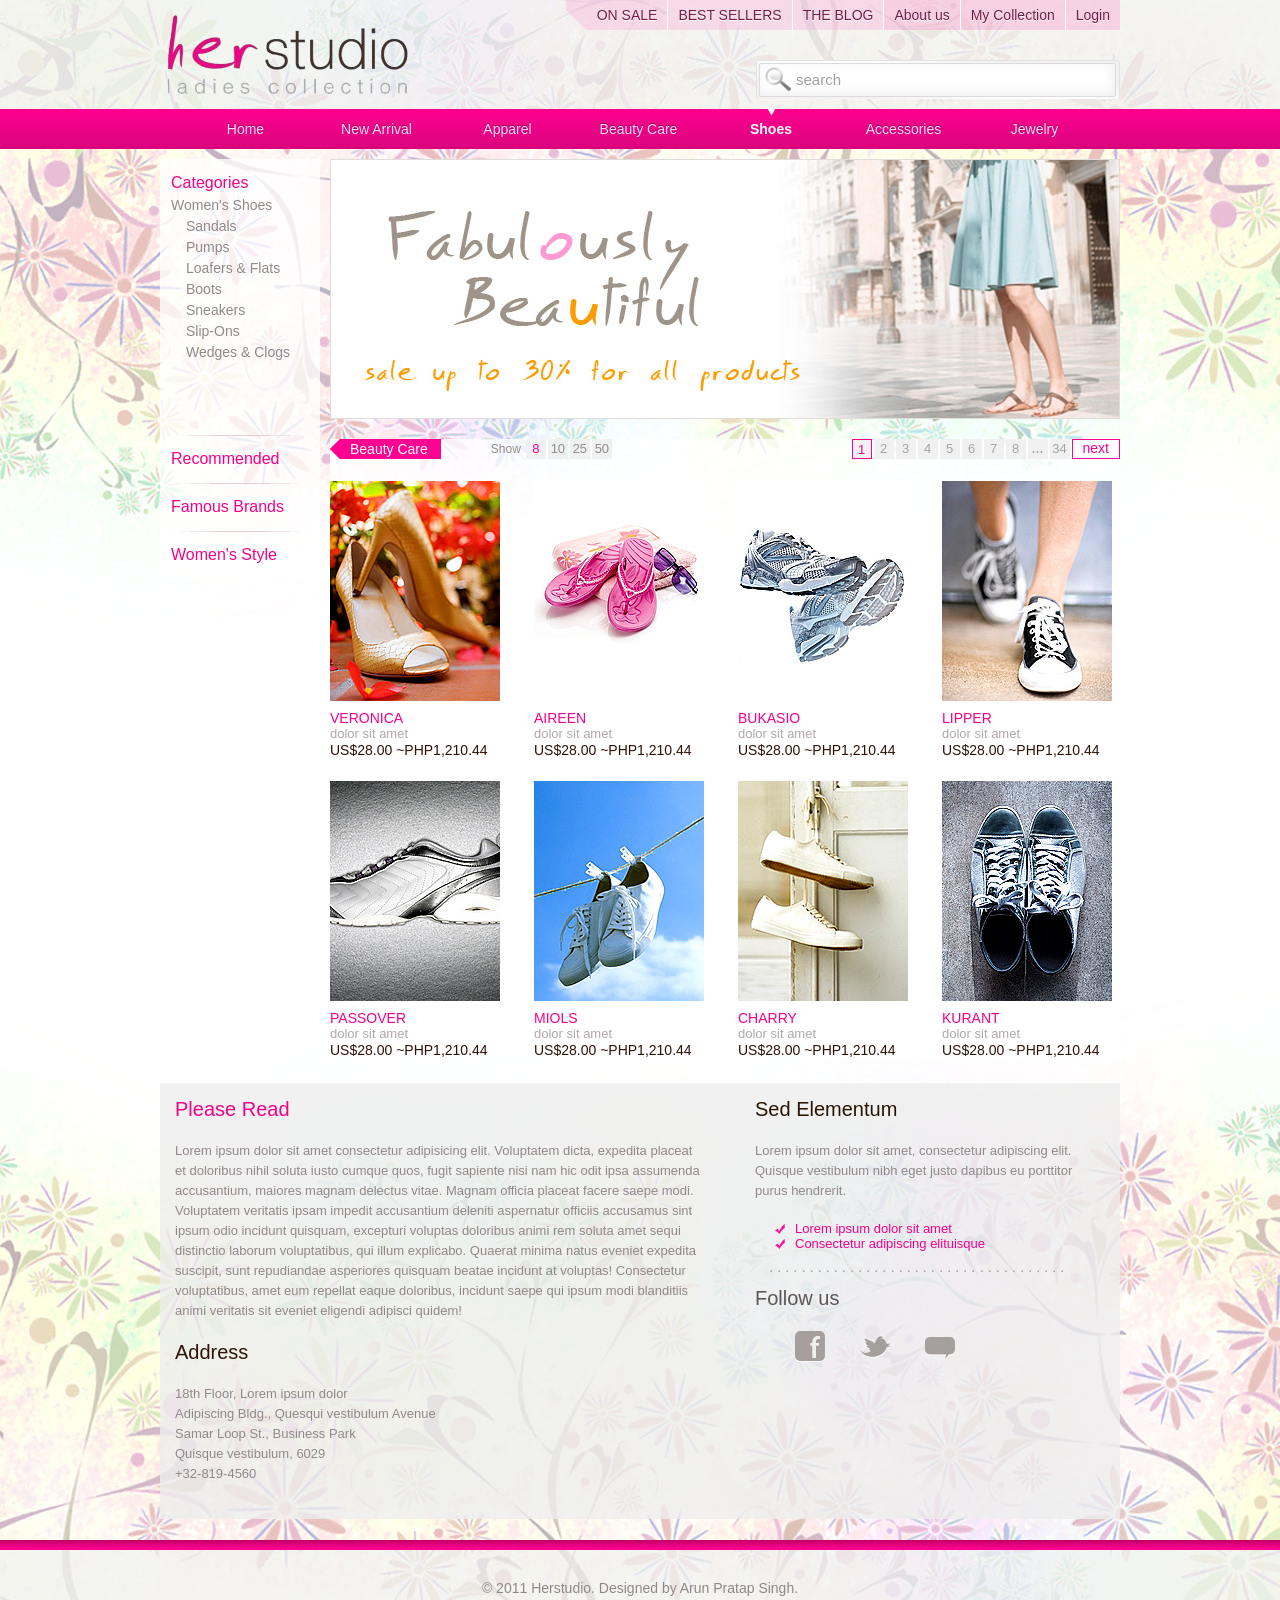
<file: her-studio/shoes.html>
<!DOCTYPE html>
<html lang="en">
<head>
    <meta http-equiv="Content-Type" content="text/html; charset=utf-8"/>
    <title>Her Studio</title>
    <link rel="stylesheet" href="style.css" type="text/css">
</head>

<body>
    <div class="header">
        <div>
            <a href="index.html" id="logo"><img src="images/logo.png" alt="logo" /></a>
            <div class="navigation">
                <ul class="first">
                    <li class="first"><a href="jewelry.html">ON SALE</a></li>
                    <li><a href="accessories.html">BEST SELLERS</a></li>
                    <li><a href="blog.html">THE BLOG</a></li>
                </ul>
                <ul>
                    <li><a href="about.html">About us</a></li>
                    <li><a href="shoes.html">My Collection</a></li>
                    <li><a href="#">Login</a></li>
                </ul>
            </div>
            <form action="" class="search">
                <input type="text" value="search" onblur="this.value=!this.value?'search':this.value;"
                    onfocus="this.select()" onclick="this.value='';" />
                <input type="submit" id="submit" value="" />
            </form>
        </div>
        <div id="navigation">
            <ul>
                <li><a href="index.html">Home</a></li>
                <li><a href="new_arrival.html">New Arrival</a></li>
                <li><a href="apparel.html">Apparel</a></li>
                <li><a href="beauty_care.html">Beauty Care</a></li>
                <li class="selected"><a href="shoes.html">Shoes</a></li>
                <li><a href="accessories.html">Accessories</a></li>
                <li><a href="jewelry.html">Jewelry</a></li>
            </ul>
        </div>
    </div>
    <div class="body">
        <div class="sidebar">
            <div class="first">
                <h2><a href="#">Categories</a></h2>
                <ul>
                    <li>
                        <a href="#">Women's Shoes</a>
                        <ul>
                            <li><a href="#">Sandals</a></li>
                            <li><a href="#">Pumps</a></li>
                            <li><a href="#">Loafers &amp; Flats</a></li>
                            <li><a href="#">Boots</a></li>
                            <li><a href="#">Sneakers</a></li>
                            <li><a href="#">Slip-Ons</a></li>
                            <li><a href="#">Wedges &amp; Clogs</a></li>
                        </ul>
                    </li>
                </ul>
            </div>
            <div>
                <h2><a href="#">Recommended</a></h2>
            </div>
            <div>
                <h2><a href="#">Famous Brands</a></h2>
            </div>
            <div>
                <h2><a href="#">Women's Style</a></h2>
            </div>
        </div>
        <div class="content">
            <div class="figure">
                <img src="images/shoes.jpg" alt="" />
            </div>
            <div class="products">
                <div class="paging">
                    <div class="first">
                        <h2>Beauty Care</h2>
                        <span>Show</span>
                        <ul>
                            <li class="selected"><a href="#">8</a></li>
                            <li><a href="#">10</a></li>
                            <li><a href="#">25</a></li>
                            <li><a href="#">50</a></li>
                        </ul>
                    </div>
                    <div>
                        <ul>
                            <li class="selected"><a href="#">1</a></li>
                            <li><a href="#">2</a></li>
                            <li><a href="#">3</a></li>
                            <li><a href="#">4</a></li>
                            <li><a href="#">5</a></li>
                            <li><a href="#">6</a></li>
                            <li><a href="#">7</a></li>
                            <li><a href="#">8</a></li>
                            <li>...</li>
                            <li><a href="#">34</a></li>
                        </ul>
                        <a href="#">next</a>
                    </div>
                </div>
                <ul>
                    <li class="first">
                        <a href="shoes_preview.html"><img src="images/veronica.jpg" alt="" /></a>
                        <h4>Veronica</h4>
                        <p>dolor sit amet</p>
                        <span>US$28.00 ~PHP1,210.44</span>
                    </li>
                    <li>
                        <a href="#"><img src="images/aireen.jpg" alt="" /></a>
                        <h4>Aireen</h4>
                        <p>dolor sit amet</p>
                        <span>US$28.00 ~PHP1,210.44</span>
                    </li>
                    <li>
                        <a href="#"><img src="images/bukasio.jpg" alt="" /></a>
                        <h4>Bukasio</h4>
                        <p>dolor sit amet</p>
                        <span>US$28.00 ~PHP1,210.44</span>
                    </li>
                    <li>
                        <a href="#"><img src="images/lipper.jpg" alt="" /></a>
                        <h4>Lipper</h4>
                        <p>dolor sit amet</p>
                        <span>US$28.00 ~PHP1,210.44</span>
                    </li>
                </ul>
                <ul>
                    <li class="first">
                        <a href="#"><img src="images/passover.jpg" alt="" /></a>
                        <h4>Passover</h4>
                        <p>dolor sit amet</p>
                        <span>US$28.00 ~PHP1,210.44</span>
                    </li>
                    <li>
                        <a href="#"><img src="images/miols.jpg" alt="" /></a>
                        <h4>Miols</h4>
                        <p>dolor sit amet</p>
                        <span>US$28.00 ~PHP1,210.44</span>
                    </li>
                    <li>
                        <a href="#"><img src="images/charry.jpg" alt="" /></a>
                        <h4>Charry</h4>
                        <p>dolor sit amet</p>
                        <span>US$28.00 ~PHP1,210.44</span>
                    </li>
                    <li>
                        <a href="#"><img src="images/kurant.jpg" alt="" /></a>
                        <h4>Kurant</h4>
                        <p>dolor sit amet</p>
                        <span>US$28.00 ~PHP1,210.44</span>
                    </li>
                </ul>
            </div>
        </div>
        <div class="article">
            <div class="first">
                <h3>Please Read</h3>
                <p>Lorem ipsum dolor sit amet consectetur adipisicing elit. Voluptatem dicta, expedita placeat et doloribus nihil soluta iusto cumque quos, fugit sapiente nisi nam hic odit ipsa assumenda accusantium, maiores magnam delectus vitae. Magnam officia placeat facere saepe modi. Voluptatem veritatis ipsam impedit accusantium deleniti aspernatur officiis accusamus sint ipsum odio incidunt quisquam, excepturi voluptas doloribus animi rem soluta amet sequi distinctio laborum voluptatibus, qui illum explicabo. Quaerat minima natus eveniet expedita suscipit, sunt repudiandae asperiores quisquam beatae incidunt at voluptas! Consectetur voluptatibus, amet eum repellat eaque doloribus, incidunt saepe qui ipsum modi blanditiis animi veritatis sit eveniet eligendi adipisci quidem!</p>
                <h4>Address</h4>
                <p>18th Floor, Lorem ipsum dolor</br>
                    Adipiscing Bldg., Quesqui vestibulum Avenue</br>
                    Samar Loop St., Business Park</br>
                    Quisque vestibulum, 6029</br>
                    +32-819-4560</p>
            </div>
            <div>
                <h3>Sed Elementum</h3>
                <p>Lorem ipsum dolor sit amet, consectetur adipiscing elit. Quisque vestibulum nibh eget justo dapibus
                    eu porttitor purus hendrerit.</p>
                <a href="#">Lorem ipsum dolor sit amet</a>
                <a href="#">Consectetur adipiscing elituisque</a>
            </div>
            <div class="connect">
                <h2>Follow us</h2>
                <a href="#" id="facebook">Facebook</a>
                <a href="#" id="twitter">Twitter</a>
                <a href="#" id="comments">Comments</a>
            </div>
        </div>
    </div>
    <div class="footer">
        <p>&#169; 2011 Herstudio. Designed by Arun Pratap Singh.</p>
    </div>
</body>

</html>
</file>
<file: her-studio/style.css>
html{
	background:url('./images/bg-body-top.jpg') repeat-x;
}
body{
	margin: 0;
	background:url('./images/bg-body-bottom.jpg') repeat-x left bottom;
}
p a{
	text-decoration:underline;
	color: #8B8B8B;
}

/*-------------------------	Header --------------------------*/
.header{
	width:auto;
	margin:0 auto;
}
.header div{
	width:960px;
	margin:0 auto;
	overflow:hidden;
	position:relative;
}
.header div a#logo{
	display:block;
	height:109px;
	width:254px;
	float:left;
}
.header div a#logo img{
	border:0;
}
.header div div.navigation{
	float:right;
	overflow:hidden;
	height:30px;
	width:auto;
	margin:0;
}
.header div div.navigation ul.first{
	background:url('./images/bg-top-navigation-left.png') no-repeat;
	height:30px;
	padding:0 0 0 21px;
}
.header div div.navigation ul.first li{
	background:url('./images/bg-top-navigation.png');
}
.header div div.navigation ul li.first a{
	border:0;
}
.header div div.navigation ul{
	list-style:none;
	padding:0;
	margin:0;
	float:left;
}
.header div div.navigation ul li{
	float:left;
	background:url('./images/bg-top-navigation2.png');
	height:30px;
}
.header div div.navigation ul li a:hover,.header div div.navigation ul.first li.selected a,
.body .content div.blog div.paging ul li a:hover,.header div div.navigation ul li.selected a{
	color:#ef0288;
}
.header div div.navigation ul li a{
	text-decoration:none;
	color:#721c49;
	font-family:arial;
	font-size:14px;
	text-shadow: 0 1px 0 #fff;
	border-width: 1px;
	border-style: none none none solid;
	border-color:#fff;
	height:30px;
	display:inline-block;
	line-height:30px;
	padding: 0 10px;
}
.header div form.search{
	position:absolute;
	right:0;
	bottom:10px;
}
.header div form.search input{
	background: url('./images/interface.gif') no-repeat 0 -90px;
	width:324px;
	height:auto;
	border:0;
	float:left;
	padding:11px 0 11px 40px;
	color:#a1a1a1;
	font-size:15px;
}
.header div form.search input#submit{
	background:url('./images/interface.gif') no-repeat 0 -150px;
	width:auto;
	height:24px;
	position:relative;
	margin:7px 0 0 -355px;
	font-size:14px;
	padding:0 0 0 30px;
	
}
.header div#navigation{
	height:40px;
	background:url('./images/bg-navigation.gif') repeat-x;
	width:auto;
}
.header div#navigation ul{
	list-style:none;
	margin:0 auto;
	padding:0 20px;
	width:920px;
	overflow:hidden;
}
.header div#navigation ul li{
	float:left;
	width:131px;
	text-align:center;
}
.header div#navigation ul li.selected a{
	font-weight:bold;
	color:#fff;
	text-shadow:none;
}
.header div#navigation ul li.selected{
	background:url('./images/bg-menu-selected.gif') no-repeat center top;
	width:134px;
}
.header div#navigation ul li a{
	font-family: arial;
	color:#fcddf9;
	text-shadow: 0 -1px 0 #920052;
	font-size:14px;
	text-decoration:none;
	line-height:40px;
	font-weight: normal;
}
.header div#navigation ul li a:hover{
	color:#fff;
	font-weight:bold;
	text-shadow:none;
}

/*-------------------------	Body --------------------------*/
.body{
	width:960px;
	margin:10px auto;
	height:auto;
	position:relative;
}
.body .featured{
	overflow:hidden;
}
.body .featured a{
	float:left;
	margin:0 10px 0 0;
	display:block;
}
.body .featured a img{
	border:0;
}
.body .featured div.gallery{
	float:left;
	width:790px;
}
.body .featured div.gallery a{
	float:none;
	margin:0;
	height:460px;
}
.body .featured div.gallery ul.first{
	margin:10px 0 0;
	float:left!important;
}
.body .featured div.gallery ul{
	padding:0;
	margin:10px 0 0 10px;
	float:left;
	list-style:none;
}
.body .featured div.gallery ul li{
	width:390px;
}
.body .featured div.gallery ul li a{
	height:auto;
	margin: 0 0 10px 0;
	height:140px;
}
.body .featured div.gallery ul li a img:hover{
	filter:alpha(opacity=80);
	opacity:0.8;
}
.body div.article{
	width:auto;
	padding:15px;
	font-family:arial;
	background:url('./images/bg-footer.png');
	overflow:hidden;
	height:1%;
	clear:both;
}
.body div.article div.first{
	width:525px;
	margin:0 55px 0 0;
	background:none;
	padding:0;
}
.body div.article div.first p a{
	text-decoration:underline;
	color:#f6008a;
	background:none;
	padding:0;
	margin:0;
	display:inline-block;
}
.body div.article div{
	float:left;
	width:325px;
	background:url('./images/separator-dotted.gif') no-repeat center bottom;
	padding: 0 0 21px 0;
}
.body div.article div.first h3{
	color:#f6008a;
}
.body div.article div h3{
	color:#2a1500;
	font-size:20px;
	font-weight:normal;
	margin:0;
}
.body div.article div p{
	margin: 20px 0;
	font-size:13px;
	color:#918889;
	line-height:20px;
}
.body div.article div h4{
	color:#2f1307;
	font-size:20px;
	font-weight:normal;
	margin:0;
}
.body div.article div a{
	background:url('./images/icons.gif') no-repeat left 3px;
	color:#f6008a;
	text-decoration:none;
	padding:0 0 0 20px;
	font-size:13px;
	margin:0 0 0 20px;
	display:block;
}
.body div.article div.connect{
	margin:0;
	background:none;
	padding:0;
}
.body div.article div.connect h2{
	color:#5c5754;
	font-weight:normal;
	font-size:20px;
	margin:15px 0 21px;
}
.body div.article div.connect a{
	text-indent:-99999px;
	display:block;
	float:left;
	padding:0;
}
.body div.article div.connect a#facebook{
	background:url('./images/icons.gif') no-repeat 0 -80px;
	width:30px;
	height:31px;
	margin:0 0 0 40px;
}
.body div.article div.connect a#twitter{
	background:url('./images/icons.gif') no-repeat 0 -261px;
	width:30px;
	height:30px;
	margin:0 0 0 35px;
}
.body div.article div.connect a#comments{
	background:url('./images/icons.gif') no-repeat 0 -30px;
	width:30px;
	height:30px;
	margin:0 0 0 35px;
}
.body div.article div.connect a#flickr{
	background:url('./images/icons.gif') no-repeat 0 -171px;
	width:30px;
	height:30px;
	margin:0 0 0 35px;
}
.body .sidebar{
	float: left;
	margin:0 10px 0 0;
	background:url('./images/bg-content.png');
}
.body .sidebar div.first{
	background:none;
}
.body .sidebar div{
	width:138px;
	font-family:arial;
	font-size:14px;
	padding: 15px 11px;
	background:url('./images/border-top.gif') no-repeat center top;
}
.body .sidebar div h2{
	margin:0;
	font-weight:bold;
	font-size:15px;
}
.body .sidebar div h2 a{
	text-decoration:none;
	color:#f6008a;
	font-weight:normal;
	font-size:16px;
}
.body .sidebar div ul li a{
	color:#92898a;
	text-decoration:none;
}
.body .sidebar div ul li.selected a{
	color:#F6008A;
}
.body .sidebar div ul li a:hover{
	color:#f6008a;
}
.body .sidebar div ul{
	margin:0 0 60px;
	padding:0;
	list-style:none;
}
.body .sidebar div ul ul{
	margin:0 0 0 15px;
}
.body .sidebar div ul li{
	margin:5px 0 0 0;
}
.body .content{
	float:left;
}
.body .content .figure{
	height:260px;
	margin:0 0 20px 0;
}
.body .content .products{
	margin:0 0 24px;
	background:url('./images/bg-content.png');
}
.body .content .products div.paging{
	overflow:hidden;
}
.body .content .products div.paging div.first{
	height:20px;
	float:left;
}
.body .content .products div.paging div.first h2{
	background:url('./images/interface.gif') no-repeat left -50px #ff0090;
	font-family:Arial;
	margin:0 50px 0 0;
	font-size:14px;
	color:#fff;
	padding:0 13px 0 20px;
	line-height: 20px;
	float:left;
	font-weight:normal;
}
.body .content .products div.paging div.first span{
	color:#948b8c;
	font-family:arial;
	font-size:12px;
	font-weight:normal;
	float:left;
	line-height:20px;
	margin:0 5px 0 0;
	height:auto;
	width:auto;
	border:0;
	padding:0;
}
.body .content .products div.paging div.first ul{
	list-style:none;
	margin:0!important;
	padding:0;
	float:left;
	width:auto;
}
.body .content .products div.paging div.first ul li{
	background-color:#f0f2f1;
	width:20px;
	height:20px;
	text-align:center;
	float:left;
	margin:0 2px 0 0;
	border:0;
}
.body .content .products div.paging div.first ul li.selected{
	border:0;
}
.body .content .products div.paging div.first ul li a{
	color:#948b8c;
	font-family:arial;
	font-size:13px;
	font-weight:normal;
	line-height:20px;
	display:block;
	text-decoration:none;
	border:0;
	float:none;
	height:auto;
	padding:0;
}
.body .content .products div.paging div.first ul li.selected a,.body .content .products div.paging div.first ul li a:hover,
.body .content .products div.paging div ul li a:hover{
	color:#ff0090;
}
.body .content .products div.paging div{
	float:right;
}
.body .content .products div.paging div ul{
	margin:0;
	list-style:none;
	padding:0;
	float:left;
	width:auto;
	height:auto;
	color:#a3a3a3;
}
.body .content .products div.paging ul li{
	float:left;
	margin:0 2px 0 0;
	width:20px;
	text-align:center;
	height:20px;
	background-color:#f1f1f1;
}
.body .content .products div.paging ul li.selected{
	height:18px;
	width:18px;
	border:1px solid #ff0090;
}
.body .content .products div.paging ul li.selected a{
	color:#ff0090;
}
.body .content .products div.paging ul li a{
	color:#a3a3a3;
	font-family:arial;
	font-size:13px;
	line-height:20px;
	text-decoration:none;
	display:block;
	font-weight:normal;
	float:none;
	height:auto;
	padding:0;
	border:0;
}
.body .content .products div.paging a{
	height:18px;
	width:auto;
	border:1px solid #ff0090;
	font-family:arial;
	font-size:14px;
	padding:0 10px;
	color:#ff0090;
	float:left;
	font-weight:normal;
	text-decoration:none;
}
.body .content .products ul{
	margin:22px 0 0;
	padding:0;
	list-style:none;
	overflow:hidden;
}
.body .content .products ul li.first{
	margin:0;
}
.body .content .products ul li{
	width:170px;
	float:left;
	margin:0 0 0 34px;
}
.body .content .products ul li a img{
	border:0;
}
.body .content .products ul li a img:hover{
	filter:alpha(opacity=80);
	opacity:0.8;
}
.body .content .products ul li h4{
	margin:5px 0 0;
	text-transform:uppercase;
	color:#f6008a;
	font-family:arial;
	font-size:14px;
	font-weight:normal;
}
.body .content .products ul li p{
	margin:0;
	color:#b2a7ab;
	font-family:arial;
	font-size:13px;
}
.body .content .products ul li span{
	color:#2f1107;
	font-family:arial;
	font-size:14px;
}
.body .sidebar div ul.archives{
	margin:0 0 60px 12px;
}

.body .sidebar div ul.archives li a{
	color:#f6008a;
	font-weight:normal;
}
.body .sidebar div ul.archives li span{
	color:#867669;
}

.body .sidebar div ul.archives li ul li a{
	color:#86577B;
	font-size:12px;
	font-weight:normal;
}
.body .sidebar div ul.archives li ul li a:hover{
	color:#f6008a;
}
.body .sidebar div ul.archives li ul li span{
	color:#a59b8f;
	font-size:12px;
}
.body .content div.blog{
	background:url('./images/bg-content.png');
	padding: 10px 20px;
	width:750px;
	margin:0 0 60px;
}
.body .content div.blog div{
	margin:0 0 20px 0;
	width:670px;
}
.body .content div.blog div div.stats{
	overflow:hidden;
	margin:0 0 5px 0;
	width:auto;
}
.body .content div.blog div div.stats div.date{
	background:url('./images/interface.gif') no-repeat left 0;
	height:30px;
	margin:10px 0 0;
	float:left;
	width:87px;
	text-indent:14px;
}
.body .content div.blog div div.stats div.date span{
	font-family:arial;
	color:#fff;
	font-size:15px;
	line-height:30px;
}
.body .content div.blog div div.stats div.share{
	background:url('./images/separator-blog.gif') repeat-x left 25px;
	float:left;
	width:75px;
	height:40px;
	padding:0 0 0 505px;
}
.body .content div.blog div div.stats div.share a#tweets{
	background:url('./images/icons.gif') no-repeat 0 -311px;
	height:20px;
	width:20px;
	display:block;
	text-indent:99999px;
	float:left;
	margin:0 5px 0 0;
}
.body .content div.blog div div.stats div.share a#heart{
	background:url('./images/icons.gif') no-repeat 0 -221px;
	height:20px;
	width:20px;
	display:block;
	text-indent:99999px;
	float:left;
	margin:0 5px 0 0;
}
.body .content div.blog div div.stats div.share a#likes{
	background:url('./images/icons.gif') no-repeat 0 -131px;
	height:20px;
	width:20px;
	display:block;
	text-indent:99999px;
	float:left;
	margin:0 5px 0 0;
}
.body .content div.blog div div{
	margin:0;
}
.body .content div.blog div div h1{
	font-size:24px;
	font-family:arial;
	color:#86577b;
	margin:0;
	text-indent:90px;
	font-weight:normal;
}
.body .content div.blog div div h2{
	margin:15px 0 0 40px;
	font-family:arial;
	font-weight:normal;
	font-size:23px;
	color:#ff0169;
}
.body .content div.blog div div p{
	margin:5px 0 0 40px;
	font-family:arial;
	font-size:13px;
	width:auto;
	color:#89776b;
	line-height:24px;
}
.body .content div.blog div.paging{
	margin:80px 0 0;
	overflow:hidden;
	width:auto;
}
.body .content div.blog div.paging a{
	margin:0;
	background:url('./images/interface.gif') no-repeat left -50px #ff0090;
	font-family:Arial;
	font-size:14px;
	color:#fff;
	padding:0 13px 0 20px;
	line-height: 20px;
	float:left;
	font-weight:normal;
	text-decoration:none;
}
.body .content div.blog div.paging div{
	float:right;
	width:auto;
}
.body .content div.blog div.paging div ul{
	margin:0;
	list-style:none;
	padding:0;
	float:left;
	width:auto;
	height:auto;
	color:#a3a3a3;
}
.body .content div.blog div.paging ul li{
	float:left;
	margin:0 2px 0 0;
	width:20px;
	text-align:center;
	height:20px;
	background-color:#f1f1f1;
}
.body .content div.blog div.paging ul li.selected{
	height:18px;
	width:18px;
	border:1px solid #ff0090;
}
.body .content div.blog div.paging ul li.selected a{
	color:#ff0090;
}
.body .content div.blog div.paging ul li a{
	color:#a3a3a3;
	font-family:arial;
	font-size:13px;
	line-height:20px;
	text-decoration:none;
	display:block;
	font-weight:normal;
	float:none;
	height:auto;
	padding:0;
	background:none;
	border:0;
}
.body .content div.blog div.paging div a{
	border: 1px solid #FF0090;
    color: #FF0090;
    float: left;
    font-family: arial;
    font-size: 14px;
    font-weight: normal;
    height: 18px;
    padding: 0 10px;
    text-decoration: none;
    width: auto;
	background:none;
}
.body .content div.about,.body .content div.news{
	width:730px;
	background:url('./images/bg-content.png');
	padding:20px 30px 200px;
}
.body .content div.about h2,.body .content div.news h2{
	margin:0 0 20px;
	font-family:arial;
	font-size:30px;
	color:#F6008A;
	font-weight:normal;
}
.body .content div.about h3,.body .content div.news h3{
	color:#2f100d;
	font-family:arial;
	font-weight:normal;
	font-size:20px;
	margin:0;
}
.body .content div.about p{
	margin:0 0 40px;
	line-height:24px;
	font-family:arial;
	color:#89776B;
	font-size:13px;
}
.body .content div.news p{
	margin:0 0 20px;
	line-height:24px;
	font-family:arial;
	color:#89776B;
	font-size:13px;
}
.body .content div.about p a,.body .content div.news p a{
	color:#f6008a;
}

/*-------------------------	Footer --------------------------*/
.footer{
	padding:37px 0 10px;
}
.footer p{
	font-family:arial;
	font-size:14px;
	color:#918889;
	text-align:center;
}
</file>
